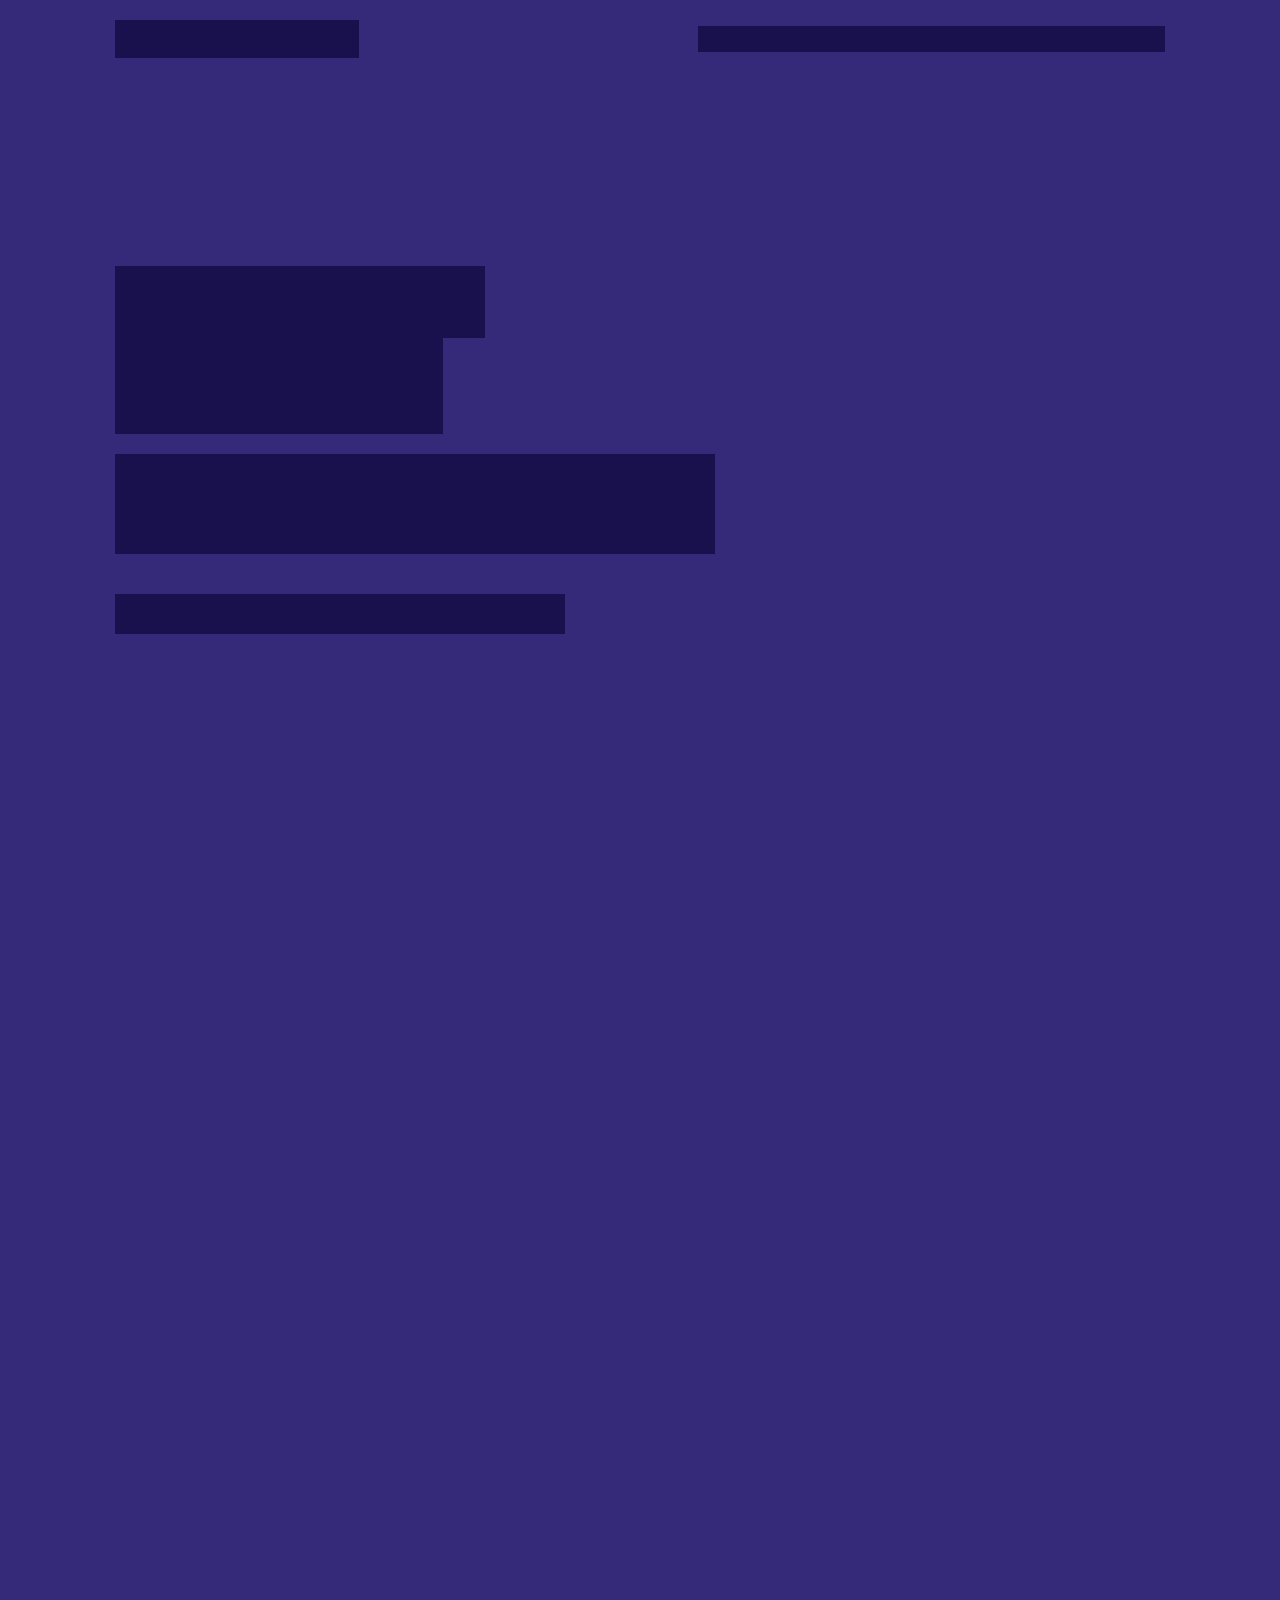
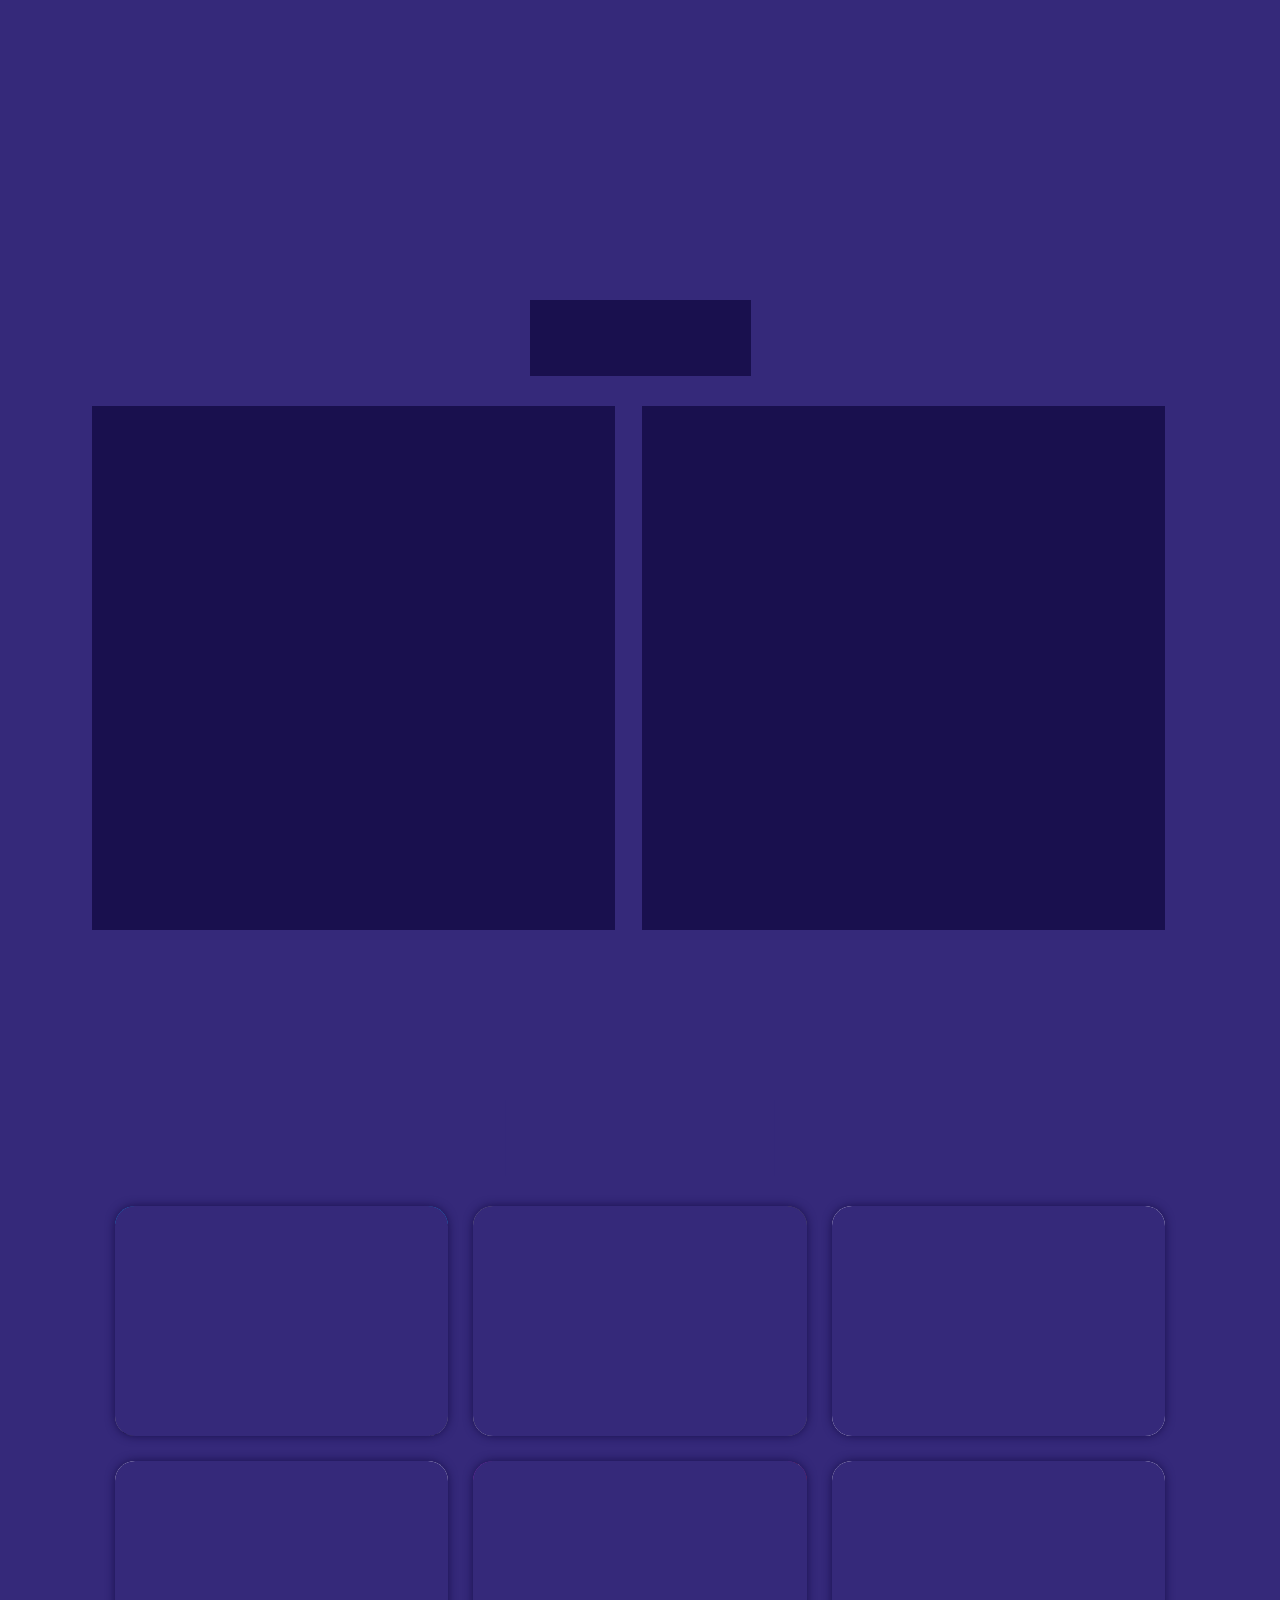
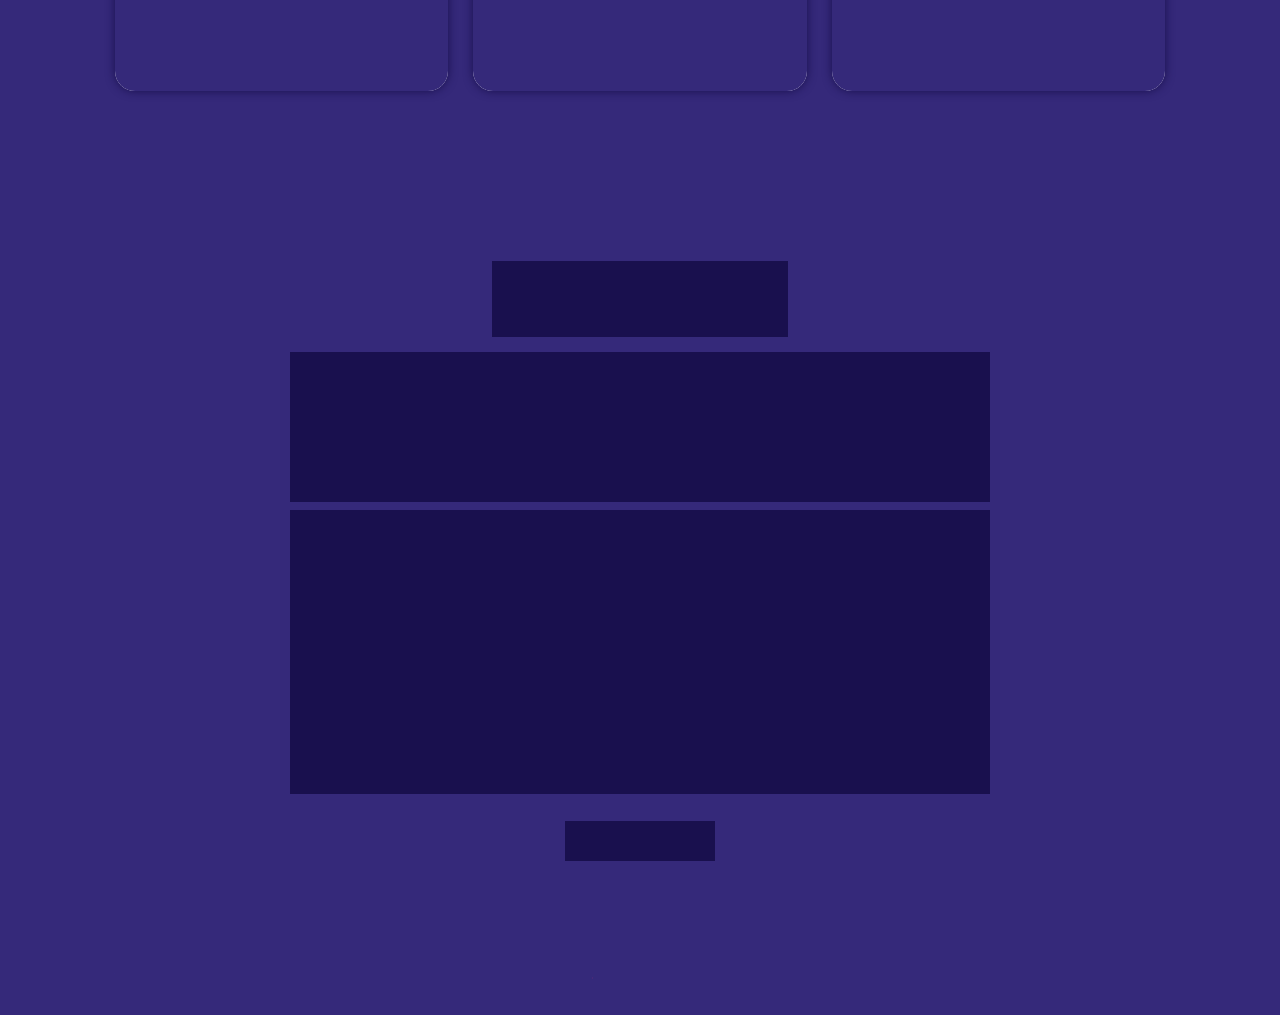
<file: Portfolio-SQA/index.html>
<!DOCTYPE html>
<html lang="en">
  <head>
    <meta charset="UTF-8" />
    <meta http-equiv="X-UA-Compatible" content="IE=edge" />
    <meta name="viewport" content="width=device-width, initial-scale=1.0" />

    <link rel="stylesheet" href="css/style.css" />

    <!-- box icons -->
    <link href="https://unpkg.com/boxicons@2.1.4/css/boxicons.min.css" rel="stylesheet" />
  </head>

  <body>
    <!-- header design -->
    <header class="header">
      <a href="../Portfolio-Krisna/index.html" class="logo">Krisna Aji Pangestu <span class="animate" style="--i: 1"></span></a>

      <div class="bx bx-menu" id="menu-icon"><span class="animate" style="--i: 2"></span></div>

      <nav class="navbar">
        <a href="#home" class="active">Home</a>
        <a href="#about">About</a>
        <a href="#skills">Skills</a>
        <a href="#project">Project</a>
        <a href="#contact">Contact</a>

        <span class="active-nav"></span>
        <span class="animate" style="--i: 2"></span>
      </nav>
    </header>

    <!-- home section desgin -->
    <section class="home show-animate" id="home">
      <div class="home-content">
        <h1>
          <span>Hi, I'm Krisna</span>
          <span class="animate" style="--i: 2"></span>
        </h1>
        <div class="text-animate">
          <h3>Software Quality Assurance (SQA)</h3>
          <span class="animate" style="--i: 3"></span>
        </div>
        <p>
          Information Technology studies fresh graduate at Universitas Darma Persada with GPA 3,32. <br />
          I am someone who has a high enthusiasm for learning, full of curiosity, a person with passion and integrity.
          <span class="animate" style="--i: 4"></span>
        </p>
        <div class="btn-box">
          <a href="assets/#.pdf" target="_blank" class="btn">DOWNLOAD CV</a>
          <!-- <a href="#" class="btn">Let's Talk</a> -->
          <span class="animate" style="--i: 5"></span>
        </div>
      </div>

      <div class="home-sci">
        <!-- <a href="#"><i class="bx bxl-linkedin"></i></a> -->
        <a href="https://instagram.com/a_nsirk" target="_blank" title="instagram"><i class="bx bxl-instagram"></i></a>
        <a href="https://github.com/Ansirk-G" target="_blank" title="github"><i class="bx bxl-github"></i></a>
        <a href="https://mail.google.com/mail/?view=cm&fs=1&to=krisnajipangestu99@gmail.com" target="_blank" title="gmail"><i class="bx bxl-gmail"></i></a>
        <span class="animate" style="--i: 6"></span>
      </div>
      <div class="home-imgHover"></div>
      <span class="animate home-img" style="--i: 7"></span>
    </section>

    <!-- About section design -->
    <section class="about" id="about">
      <h2 class="heading">About <span>Me</span><span class="animate scroll" style="--i: 1"></span></h2>

      <div class="about-img">
        <img src="images/about.jpg" alt="" />
        <span class="circle-spin"></span>
        <span class="animate scroll" style="--i: 2"></span>
      </div>
      <div class="about-content">
        <!-- <h3>Web Programmer!<span class="animate scroll" style="--i: 3"></span></h3> -->
        <p>
          I am interested in web development, IoT (Internet of Things), and eager to learn about Quality Assurance (QA). <br />
          I have experience in HTML, CSS, PHP, MYSQL, VB.NET, and IoT (Arduino). <br />
          I also have soft skills which include Leadership, Teamwork, Time Management, Communication, Problem Solving, and Computational Thinking.
          <span class="animate scroll" style="--i: 3"></span>
        </p>

        <!-- <div class="btn-box btns">
          <a href="#" class="btn">Read More</a>
          <span class="animate scroll" style="--i: 5"></span>
        </div> -->
      </div>
    </section>

    <!-- skills section design -->
    <section class="skills" id="skills">
      <h2 class="heading">My <span>Skills</span><span class="animate scroll" style="--i: 1"></span></h2>

      <div class="skills-row">
        <div class="skills-column">
          <!-- <h3 class="title">skill1</h3> -->

          <div class="skills-box">
            <div class="skills-content">
              <div class="content">
                <h3>HTML</h3>
                <p>
                  Understanding of HTML including basic tags, elements, attributes, and basic structure.

                  <!-- HTML stands for Hyper Text Markup Language. <br />
                  HTML is the standard markup language for creating Web pages. <br />
                  HTML describes the structure of a Web page. <br />
                  HTML consists of a series of elements. <br />
                  HTML elements tell the browser how to display the content. -->
                </p>
              </div>
            </div>

            <div class="skills-content">
              <div class="content">
                <h3>CSS</h3>
                <p>
                  Understanding of CSS including selectors, properties, values, and CSS placement within HTML.
                  <!-- CSS stands for Cascading Style Sheets <br />
                  CSS describes how HTML elements are to be displayed on screen, paper, or in other media <br />
                  CSS saves a lot of work. It can control the layout of multiple web pages all at once External stylesheets are stored in CSS files -->
                </p>
              </div>
            </div>

            <div class="skills-content">
              <div class="content">
                <h3>JAVASCRIPT</h3>
                <p>Understanding of Javascript including data types, variables, operators, loops, branching, functions and DOM manipulation.</p>
              </div>
            </div>

            <div class="skills-content">
              <div class="content">
                <h3>PHP</h3>
                <p>Understanding of PHP including data types, variables, operators, loops, branching and functions.</p>
              </div>
            </div>
            <span class="animate scroll" style="--i: 2"></span>
          </div>
        </div>

        <div class="skills-column">
          <!-- <h3 class="title">skill2</h3> -->

          <div class="skills-box">
            <div class="skills-content">
              <div class="content">
                <h3>MYSQL</h3>
                <p>Understanding of MySQL including basic structure and SQL queries. such as Create, Read, Upload, and Delete (CRUD).</p>
              </div>
            </div>

            <div class="skills-content">
              <div class="content">
                <h3>BOOTSTRAP</h3>
                <p>Understanding of Bootstrap which includes system grids, component placement in HTML and responsive web design.</p>
              </div>
            </div>

            <div class="skills-content">
              <div class="content">
                <h3>VB.NET</h3>
                <p>Understanding of VB.NET including control structures, variables, elements, and arrays.</p>
              </div>
            </div>
            <div class="skills-content">
              <div class="content">
                <h3>ARDUINO</h3>
                <p>Understanding of IoT, especially Arduino, which includes libraries, programming languages, components and assembly.</p>
              </div>
            </div>
            <span class="animate scroll" style="--i: 3"></span>
          </div>
        </div>
      </div>
    </section>

    <!-- project section design -->
    <section class="project" id="project">
      <h2 class="heading">My <span>Project</span><span class="animate scroll" style="--i: 1"></span></h2>

      <div class="project-container">
        <span class="animate scroll" style="--i: 2"></span>
        <div class="project-box">
          <img src="images/ANS.JPG" alt="ANS" />
          <span class="animate scroll" style="--i: 3"></span>
          <div class="project-layer">
            <h4>ANS SERVICE KOMPUTER</h4>
            <p>
              Website Point Of Sales (POS) at computer shop ans service <br />
              with multi-level access.
            </p>
            <a href="project/ans-komputer.html"><i class="bx bx-link-external"></i></a>
          </div>
        </div>

        <div class="project-box">
          <img src="images/wall.jpg" alt="Robot Pemadam Api1" />
          <span class="animate scroll" style="--i: 4"></span>
          <div class="project-layer">
            <h4>Robot Pemadam Api Arduino</h4>
            <p>Fire Extinguisher Robot Prototype dual mode: auto and bluetooth controller with Arduino Uno</p>
            <a href="project/robot.html"><i class="bx bx-link-external"></i></a>
          </div>
        </div>

        <div class="project-box">
          <img src="images/rental-film.JPG" alt="Rental Film" />
          <span class="animate scroll" style="--i: 5"></span>
          <div class="project-layer">
            <h4>Rental Film (Laravel)</h4>
            <p>Simple DVD lending website with the Laravel framework</p>
            <a href="project/rental-film.html"><i class="bx bx-link-external"></i></a>
          </div>
        </div>

        <div class="project-box">
          <img src="images/sistem-kasir.JPG" alt="Sistem Kasir" />
          <span class="animate scroll" style="--i: 6"></span>
          <div class="project-layer">
            <h4>Sistem Kasir (VB.NET)</h4>
            <p>Cashier system application using VB.NET and MySQL</p>
            <a href="project/sistem-kasir.html"><i class="bx bx-link-external"></i></a>
          </div>
        </div>

        <div class="project-box">
          <img src="images/skyrim-landscape.JPG" alt="Skyrim Fanspage" />
          <span class="animate scroll" style="--i: 7"></span>
          <div class="project-layer">
            <h4>Skyrim Fandom Andoid Apps Prototype</h4>
            <p>Android application prototype about game fandom using flutlab.io</p>
            <a href="project/skyrim-fp.html"><i class="bx bx-link-external"></i></a>
          </div>
        </div>

        <div class="project-box">
          <img src="images/input-nilai.JPG" alt="input nilai" />
          <span class="animate scroll" style="--i: 8"></span>
          <div class="project-layer">
            <h4>Input Nilai (VB.NET)</h4>
            <p>Application for inputting student grades with vb.net</p>
            <a href="project/input-nilai.html"><i class="bx bx-link-external"></i></a>
          </div>
        </div>
      </div>
    </section>

    <!-- NOTE -->
    <!-- <section class="portfolio" id="portfolio">
      <h2 class="heading">My <span>Project</span><span class="animate scroll" style="--i: 1"></span></h2>

      <div class="portfolio-container">
        <div class="portfolio-box">
          <img src="images/ANS.JPG" alt="ANS" />
          <div class="portfolio-layer">
            <h4>ANS SERVICE KOMPUTER</h4>
            <p>
              Website Point Of Sales (POS) at computer shop ans service <br />
              with multi-level access.
            </p>
            <a href="project/ans-komputer.html"><i class="bx bx-link-external"></i></a>
          </div>
        </div>

        <div class="portfolio-box">
          <img src="images/wall.jpg" alt="Robot Pemadam Api1" />
          <div class="portfolio-layer">
            <h4>Robot Pemadam Api Arduino</h4>
            <p>Fire Extinguisher Robot Prototype dual mode: auto and bluetooth controller with Arduino Uno</p>
            <a href="project/robot.html"><i class="bx bx-link-external"></i></a>
          </div>
        </div>

        <div class="portfolio-box">
          <img src="images/rental-film.JPG" alt="Rental Film" />
          <div class="portfolio-layer">
            <h4>Rental Film (Laravel)</h4>
            <p>Simple DVD lending website with the Laravel framework</p>
            <a href="project/rental-film.html"><i class="bx bx-link-external"></i></a>
          </div>
        </div>

        <div class="portfolio-box">
          <img src="images/sistem-kasir.JPG" alt="Sistem Kasir" />
          <div class="portfolio-layer">
            <h4>Sistem Kasir (VB.NET)</h4>
            <p>Cashier system application using VB.NET and MySQL</p>
            <a href="project/sistem-kasir.html"><i class="bx bx-link-external"></i></a>
          </div>
        </div>

        <div class="portfolio-box">
          <img src="images/skyrim-landscape.JPG" alt="Skyrim Fanspage" />
          <div class="portfolio-layer">
            <h4>Skyrim Fandom Andoid Apps Prototype</h4>
            <p>Android application prototype about game fandom using flutlab.io</p>
            <a href="project/skyrim-fp.html"><i class="bx bx-link-external"></i></a>
          </div>
        </div>

        <div class="portfolio-box">
          <img src="images/input-nilai.JPG" alt="input nilai" />
          <div class="portfolio-layer">
            <h4>Input Nilai (VB.NET)</h4>
            <p>Application for inputting student grades with vb.net</p>
            <a href="project/input-nilai.html"><i class="bx bx-link-external"></i></a>
          </div>
        </div>
      </div>
    </section> -->

    <!-- contact section design -->
    <section class="contact" id="contact">
      <h2 class="heading">Contact <span>Me</span><span class="animate scroll" style="--i: 1"></span></h2>

      <form id="contactForm">
        <div class="input-box">
          <div class="input-field">
            <input type="text" id="name" placeholder="Full Name" required />
            <span class="focus"></span>
          </div>
          <div class="input-field">
            <input type="text" id="email" placeholder="Email Address" required />
            <span class="focus"></span>
          </div>
          <span class="animate scroll" style="--i: 2"></span>
        </div>

        <div class="input-box">
          <div class="input-field">
            <input type="number" id="phone" placeholder="Phone Number" required />
            <span class="focus"></span>
          </div>
          <div class="input-field">
            <input type="text" id="subject" placeholder="Email Subject" required />
            <span class="focus"></span>
          </div>
          <span class="animate scroll" style="--i: 3"></span>
        </div>

        <div class="textarea-field">
          <textarea name="" id="message" cols="30" rows="10" placeholder="Your Message"></textarea>
          <span class="focus"></span>
          <span class="animate scroll" style="--i: 4"></span>
        </div>

        <div class="btn-box btns">
          <!-- <input type="submit" value="Submit" class="submit-button" style="font-size: 1.6rem;"> -->
          <button type="submit" class="btn" style="font-size: 1.6rem">SUBMIT</button>
          <span class="animate scroll" style="--i: 5"></span>
        </div>
      </form>
    </section>

    <!-- footer design -->
    <footer class="footer">
      <div class="footer-text">
        <p>Copyright &copy; 2023 by Krisna Aji Pangestu | All Rights Reserved.</p>

        <span class="animate scroll" style="--i: 1"></span>
      </div>

      <div class="footer-iconTop">
        <a href="#"><i class="bx bx-up-arrow-alt"></i></a>

        <span class="animate scroll" style="--i: 3"></span>
      </div>
    </footer>

    <script src="js/script.js"></script>
  </body>
</html>
</file>
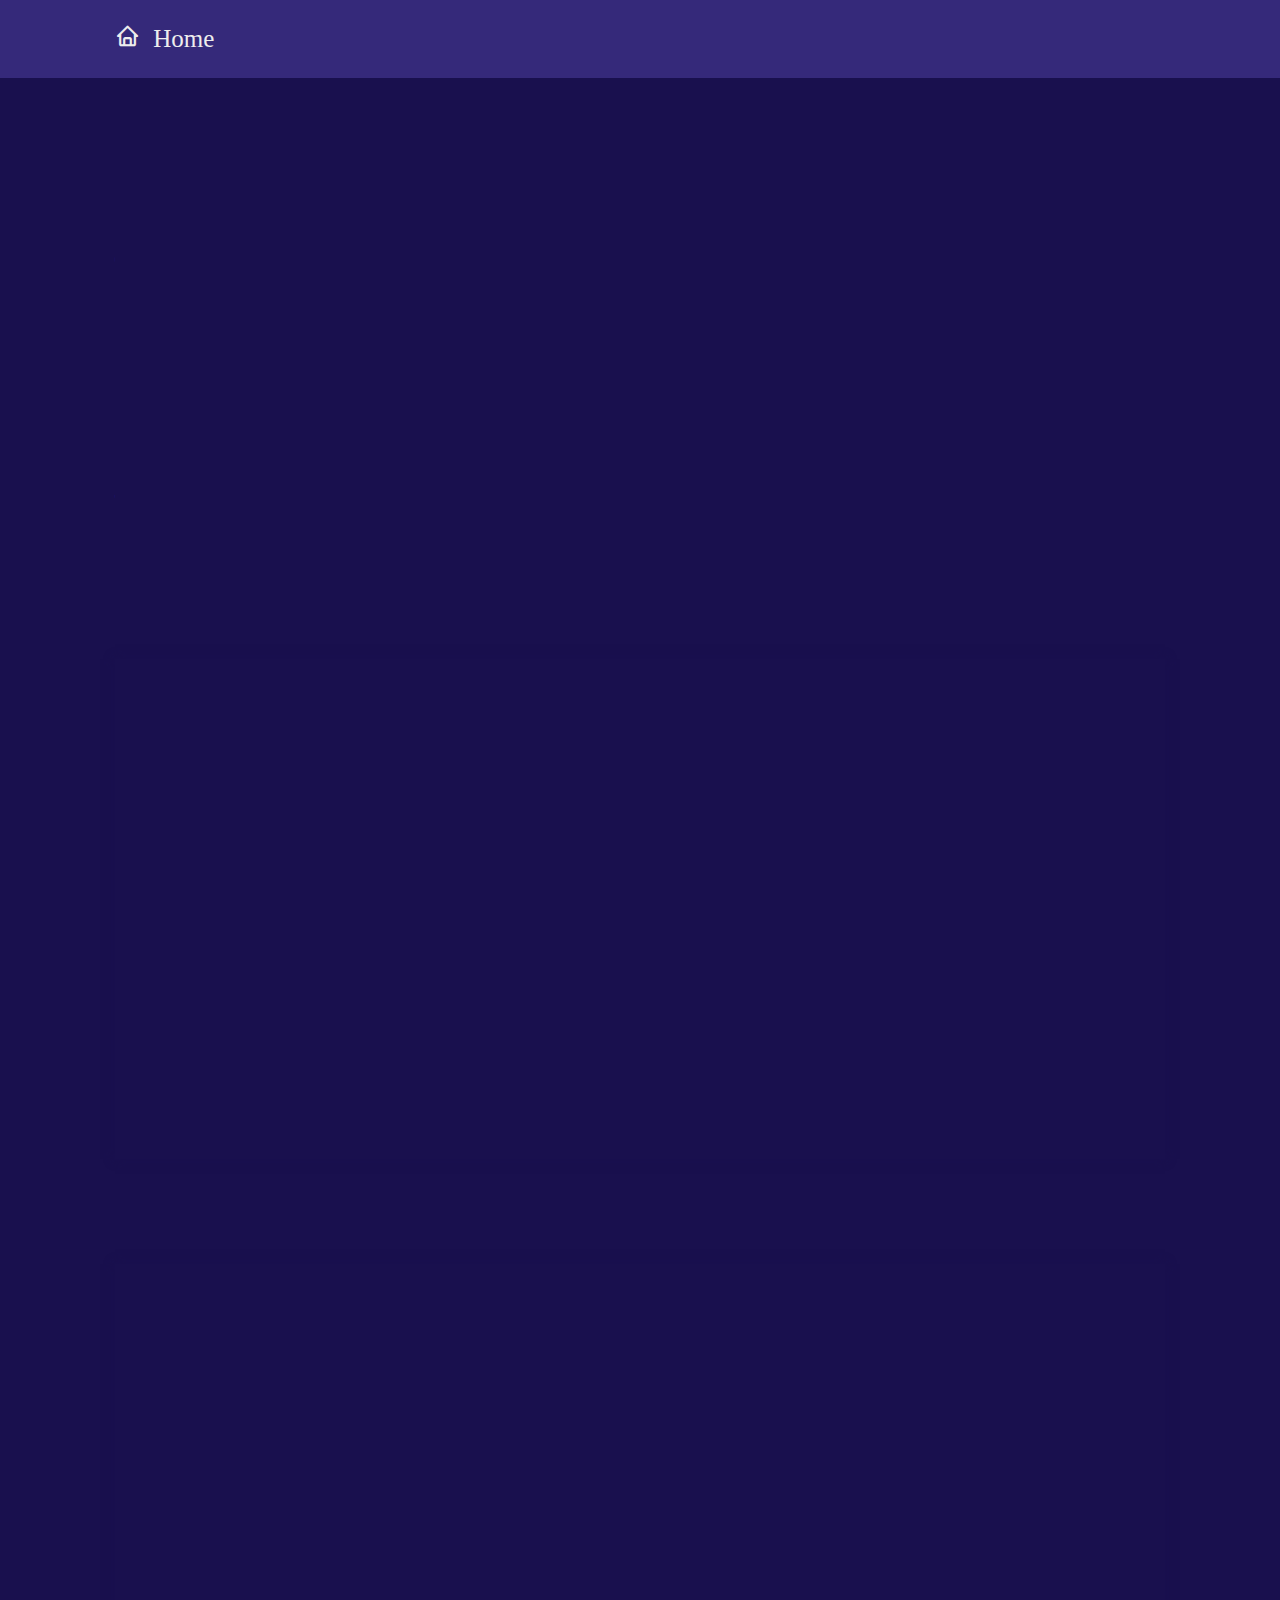
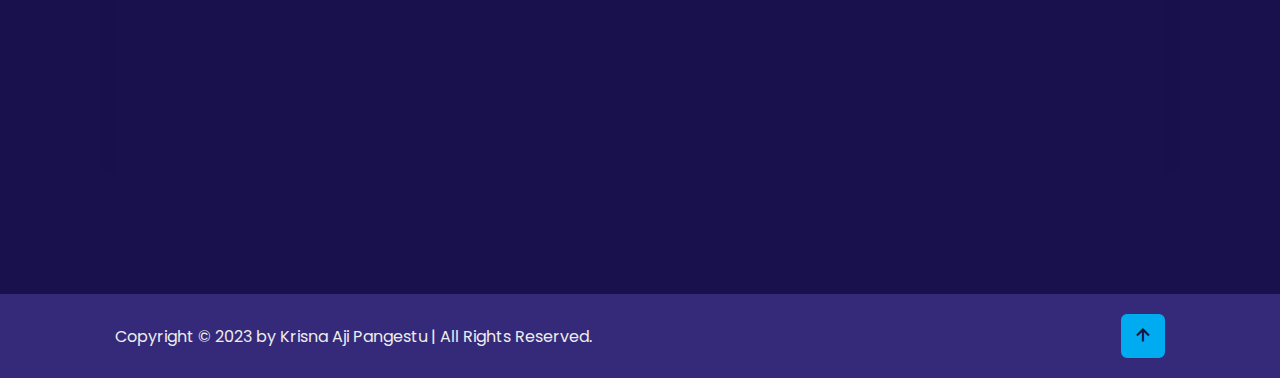
<file: Portfolio-SQA/project/input-nilai.html>
<!DOCTYPE html>
<html lang="en">
  <head>
    <meta charset="UTF-8" />
    <meta http-equiv="X-UA-Compatible" content="IE=edge" />
    <meta name="viewport" content="width=device-width, initial-scale=1.0" />

    <link rel="stylesheet" href="../css/style2.css" />

    <!-- box icons -->
    <link href="https://unpkg.com/boxicons@2.1.4/css/boxicons.min.css" rel="stylesheet" />
  </head>

  <body>
    <!-- header design -->
    <header class="header">
      <a href="../index.html" class="logo"><i class="bx bx-home"> Home</i></span></a>
    </header>

    <!-- home section desgin -->
    <section class="home show-animate" id="home">
      <div class="home-content">
        <h1><span>VB.NET</span><span class="animate" style="--i: 2"></span></h1>
        <div class="text-animate">
          <h3>Simple Program For Inputting Student Grades</h3>
          <span class="animate" style="--i: 3"></span>
        </div>
        <p>
          Is a simple project program about inputting student grades. With several data inputs such as name, registration number, lecturer, and courses.
          There are 4 types of input for grades, including: attendance, assignments, midterms, and exams. where later the four grades will be calculated and the student's final grade will come out, and the lecturer can input the student's grade into the grade list.
          <span class="animate" style="--i: 4"></span>
        </p>
        <p>
          <b><u>The following is the display in the value input program:</u></b>
          <span class="animate" style="--i: 5"></span>
        </p>

        <div class="home-container">
          <p><i>-Initial Display Of The Program</i><span class="animate" style="--i: 6"></span></p>
          <div class="home-box">
            <img src="../images/input-nilai.JPG" alt="input-nilai" />
            <span class="animate" style="--i: 7"></span>
          </div>

          <p><i>-Program Display After Input</i><span class="animate" style="--i: 8"></span></p>
          <div class="home-box">
            <img src="../images/input-nilai-ss.JPG" alt="input-nilai-ss" />
            <span class="animate" style="--i: 9"></span>
          </div>
        </div>

        <div class="btn-box">
          <a href="assets/#.pdf" target="_blank" class="btn">Link Project</a>
          <!-- <a href="#" class="btn">Let's Talk</a> -->
          <span class="animate" style="--i: 10"></span>
        </div>
      </div>
    </section>

    <!-- footer design -->
    <footer class="footer">
      <div class="footer-text">
        <p>Copyright &copy; 2023 by Krisna Aji Pangestu | All Rights Reserved.</p>
      </div>

      <div class="footer-iconTop">
        <a href="#"><i class="bx bx-up-arrow-alt"></i></a>
      </div>
    </footer>

    <script src="../js/script.js"></script>
  </body>
</html>
</file>
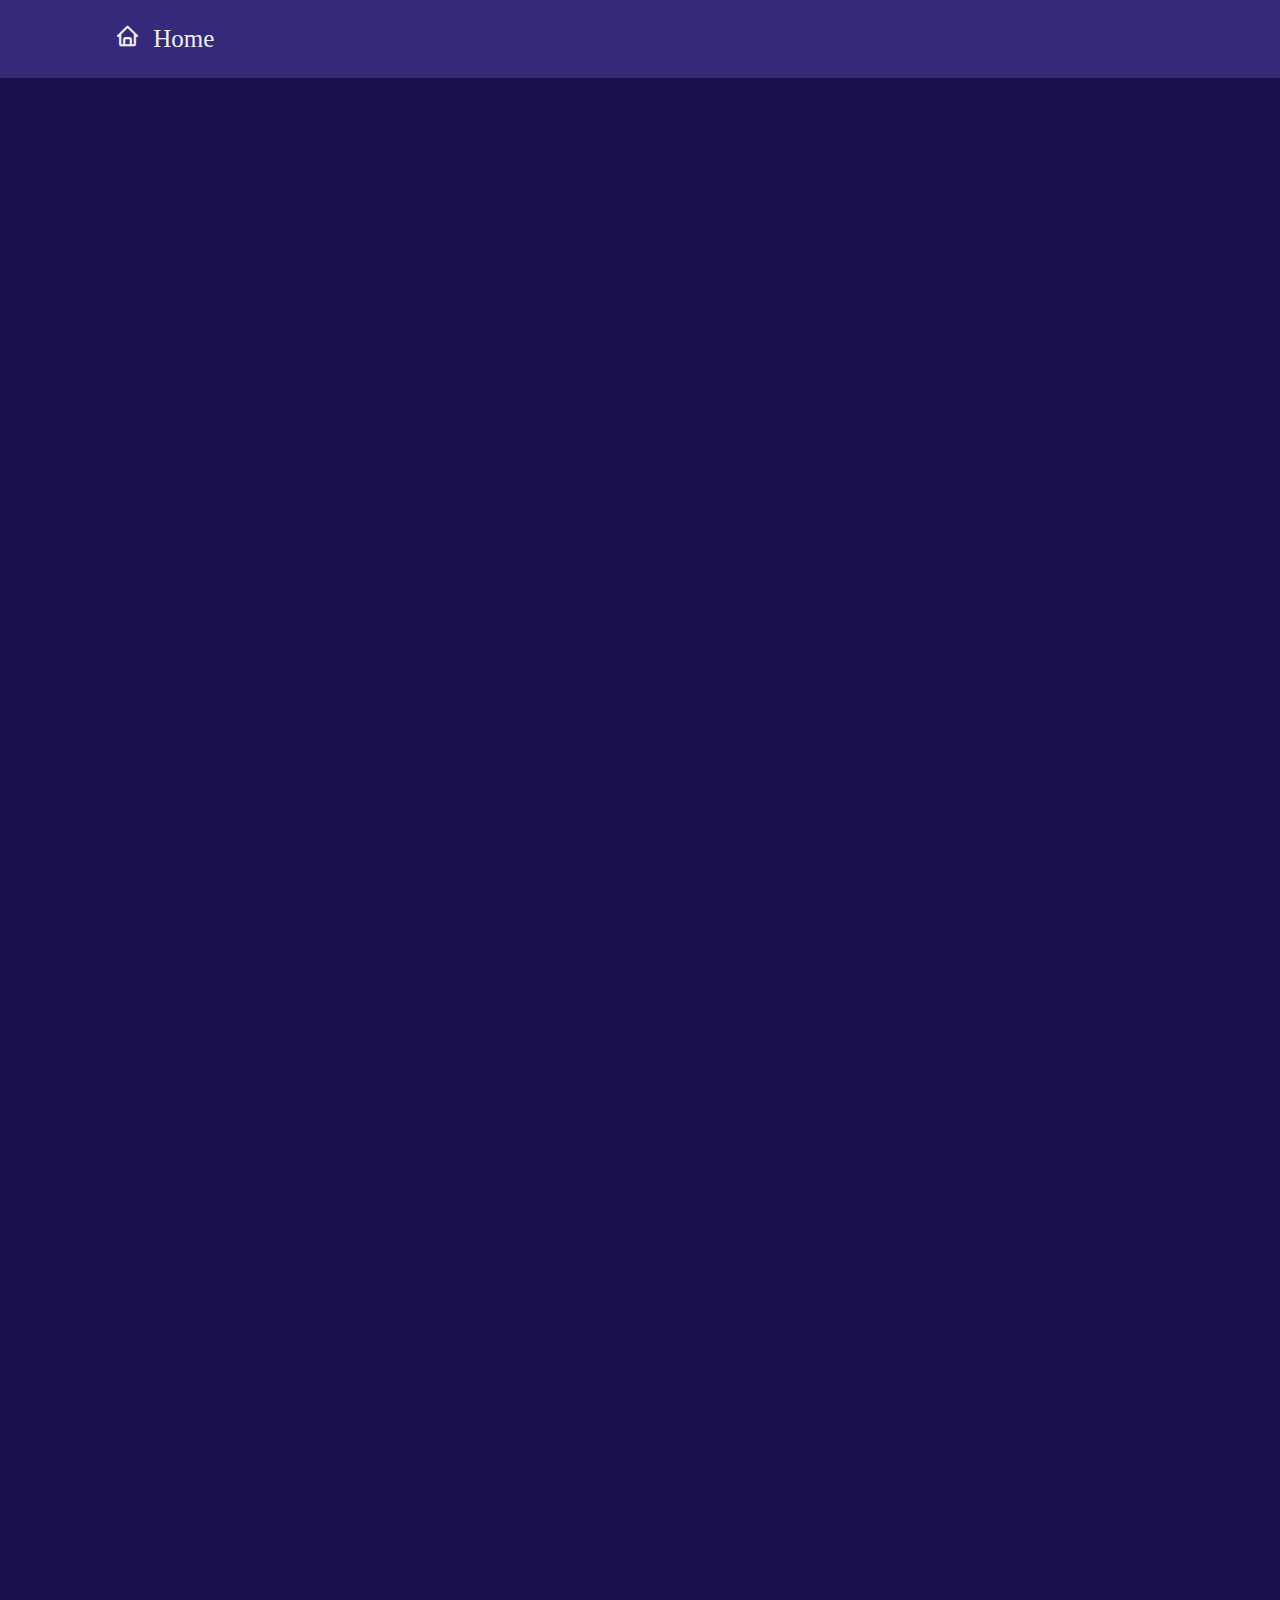
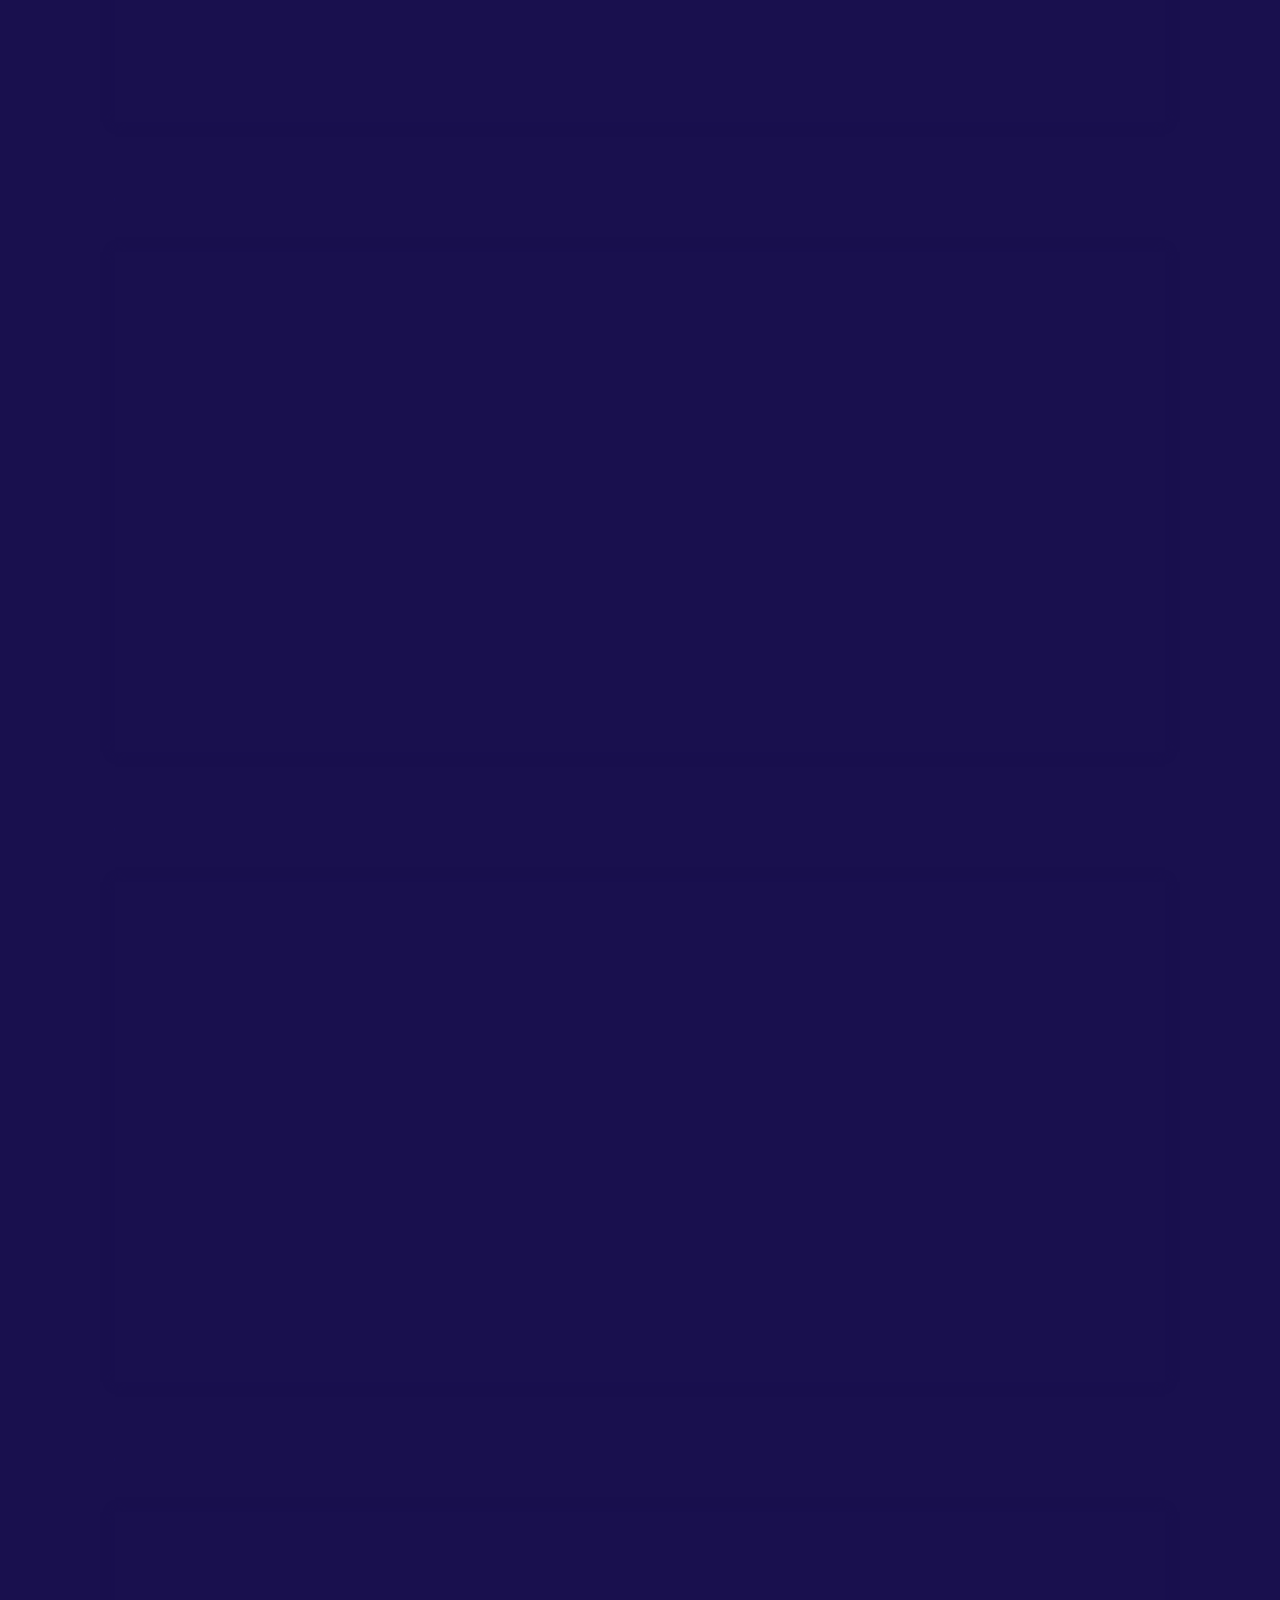
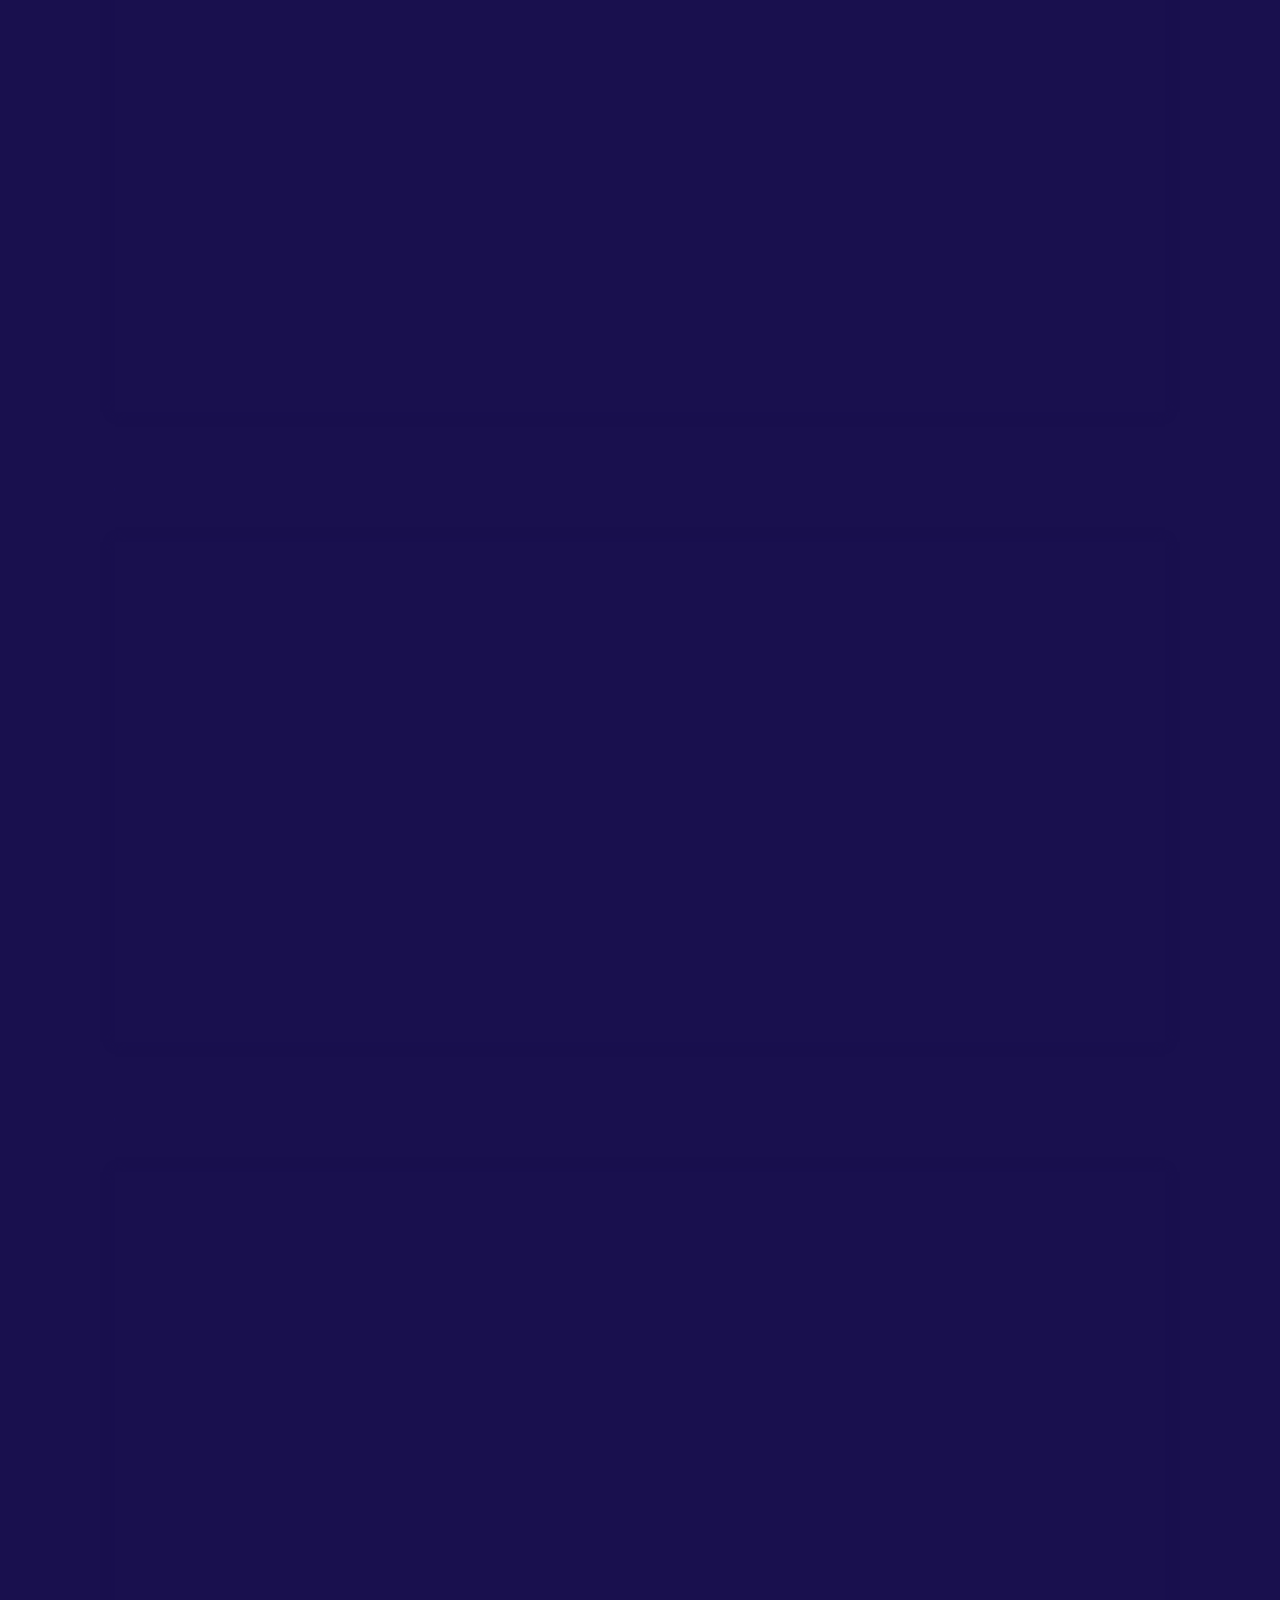
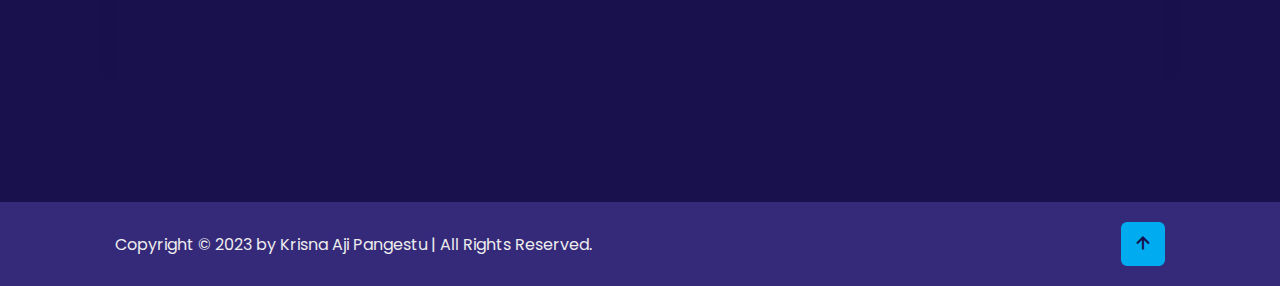
<file: Portfolio-SQA/project/sistem-kasir.html>
<!DOCTYPE html>
<html lang="en">
  <head>
    <meta charset="UTF-8" />
    <meta http-equiv="X-UA-Compatible" content="IE=edge" />
    <meta name="viewport" content="width=device-width, initial-scale=1.0" />

    <link rel="stylesheet" href="../css/style2.css" />

    <!-- box icons -->
    <link href="https://unpkg.com/boxicons@2.1.4/css/boxicons.min.css" rel="stylesheet" />
  </head>

  <body>
    <!-- header design -->
    <header class="header">
      <a href="../index.html" class="logo"><i class="bx bx-home"> Home</i></span></a>
    </header>

    <!-- home section desgin -->
    <section class="home show-animate" id="home">
      <div class="home-content">
        <h1><span>VB.NET</span><span class="animate" style="--i: 2"></span></h1>
        <div class="text-animate">
          <h3>Simple Cashier System Program With MySQL</h3>
          <span class="animate" style="--i: 3"></span>
        </div>
        <p>
          A cashier system program using a MySQL database and login access. Where there are 4 menus that users can choose from, Penjualan, Transaksi, Barang and Pelanggan.
          <span class="animate" style="--i: 4"></span>
        </p>
        <p>
          <b><u>The following displays the cashier system program:</u></b>
          <span class="animate" style="--i: 5"></span>
        </p>

        <div class="home-container">
          <p>
            <i>-Login Page</i> <br>
            Consists of 2 input usernames and passwords, as well as 1 login button and 1 shutdown button.
            <span class="animate" style="--i: 6"></span>
          </p>
          <div class="home-box">
            <img src="../images/login-kasir.JPG" alt="login-kasir" />
            <span class="animate" style="--i: 7"></span>
          </div>

          <p>
            <i>-Menu Page</i> <br>
            Consists of 1 back button and 4 menus that can be selected, Penjualan, Transaksi, Barang, and Pelanggan.
            <span class="animate" style="--i: 6"></span>
          </p>
          <div class="home-box">
            <img src="../images/menu-kasir.JPG" alt="menu-kasir" />
            <span class="animate" style="--i: 7"></span>
          </div>

          <p>
            <i>-Penjualan Page</i> <br>
            Consists of 1 form that displays sales history, 1 search bar, and 1 back button.
            <span class="animate" style="--i: 6"></span>
          </p>
          <div class="home-box">
            <img src="../images/histori-kasir.JPG" alt="histori-kasir" />
            <span class="animate" style="--i: 7"></span>
          </div>

          <p>
            <i>-Transaksi Page</i> <br>
            Consists of 1 purchase form, 1 search bar, 1 calendar, 5 inputs, 7 transaction buttons, and 1 back button.
            <span class="animate" style="--i: 6"></span>
          </p>
          <div class="home-box">
            <img src="../images/transaksi-kasir.JPG" alt="transaksi-kasir" />
            <span class="animate" style="--i: 7"></span>
          </div>

          <p>
            <i>-Struk Page</i> <br>
            Consists of 1 purchase form, 1 calendar, 1 purchase total box, and 1 button.
            <span class="animate" style="--i: 6"></span>
          </p>
          <div class="home-box">
            <img src="../images/struk-kasir.JPG" alt="struk-kasir" />
            <span class="animate" style="--i: 7"></span>
          </div>

          <p>
            <i>-Barang Page</i> <br>
            Consists of 1 item form, 6 inputs, 1 search bar, 1 back button, 1 refresh button, and 3 save, update and delete data buttons.
            <span class="animate" style="--i: 6"></span>
          </p>
          <div class="home-box">
            <img src="../images/barang-kasir.JPG" alt="barang-kasir" />
            <span class="animate" style="--i: 7"></span>
          </div>

          <p>
            <i>-Pelanggan Page</i> <br>
            Consists of 1 item form, 4 inputs, 1 search bar, 1 back button, 1 refresh button, and 3 save, update and delete data buttons.
            <span class="animate" style="--i: 6"></span>
          </p>
          <div class="home-box">
            <img src="../images/pelanggan-kasir.JPG" alt="pelanggan-kasir" />
            <span class="animate" style="--i: 7"></span>
          </div>
        </div>

        <div class="btn-box">
          <a href="assets/#.pdf" target="_blank" class="btn">Link Project</a>
          <!-- <a href="#" class="btn">Let's Talk</a> -->
          <span class="animate" style="--i: 10"></span>
        </div>
      </div>
    </section>

    <!-- footer design -->
    <footer class="footer">
      <div class="footer-text">
        <p>Copyright &copy; 2023 by Krisna Aji Pangestu | All Rights Reserved.</p>
      </div>

      <div class="footer-iconTop">
        <a href="#"><i class="bx bx-up-arrow-alt"></i></a>
      </div>
    </footer>

    <script src="../js/script.js"></script>
  </body>
</html>
</file>
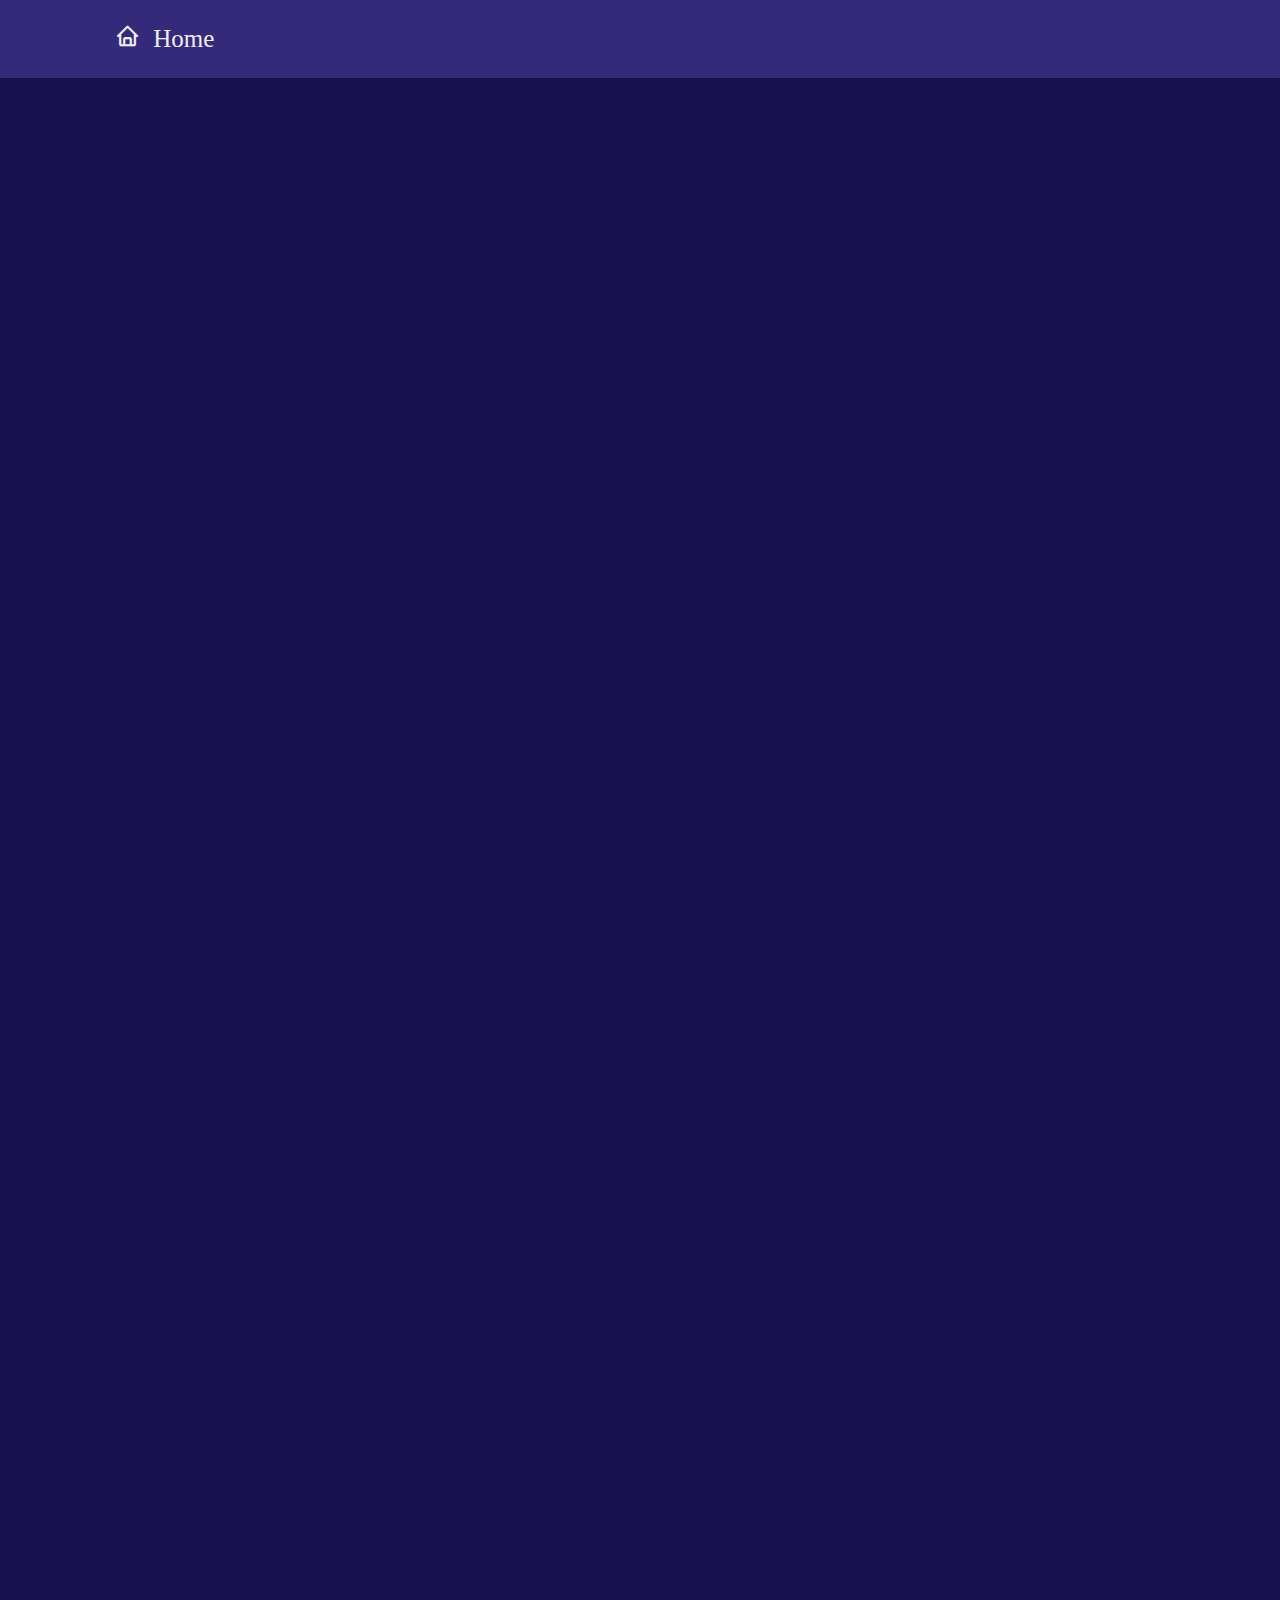
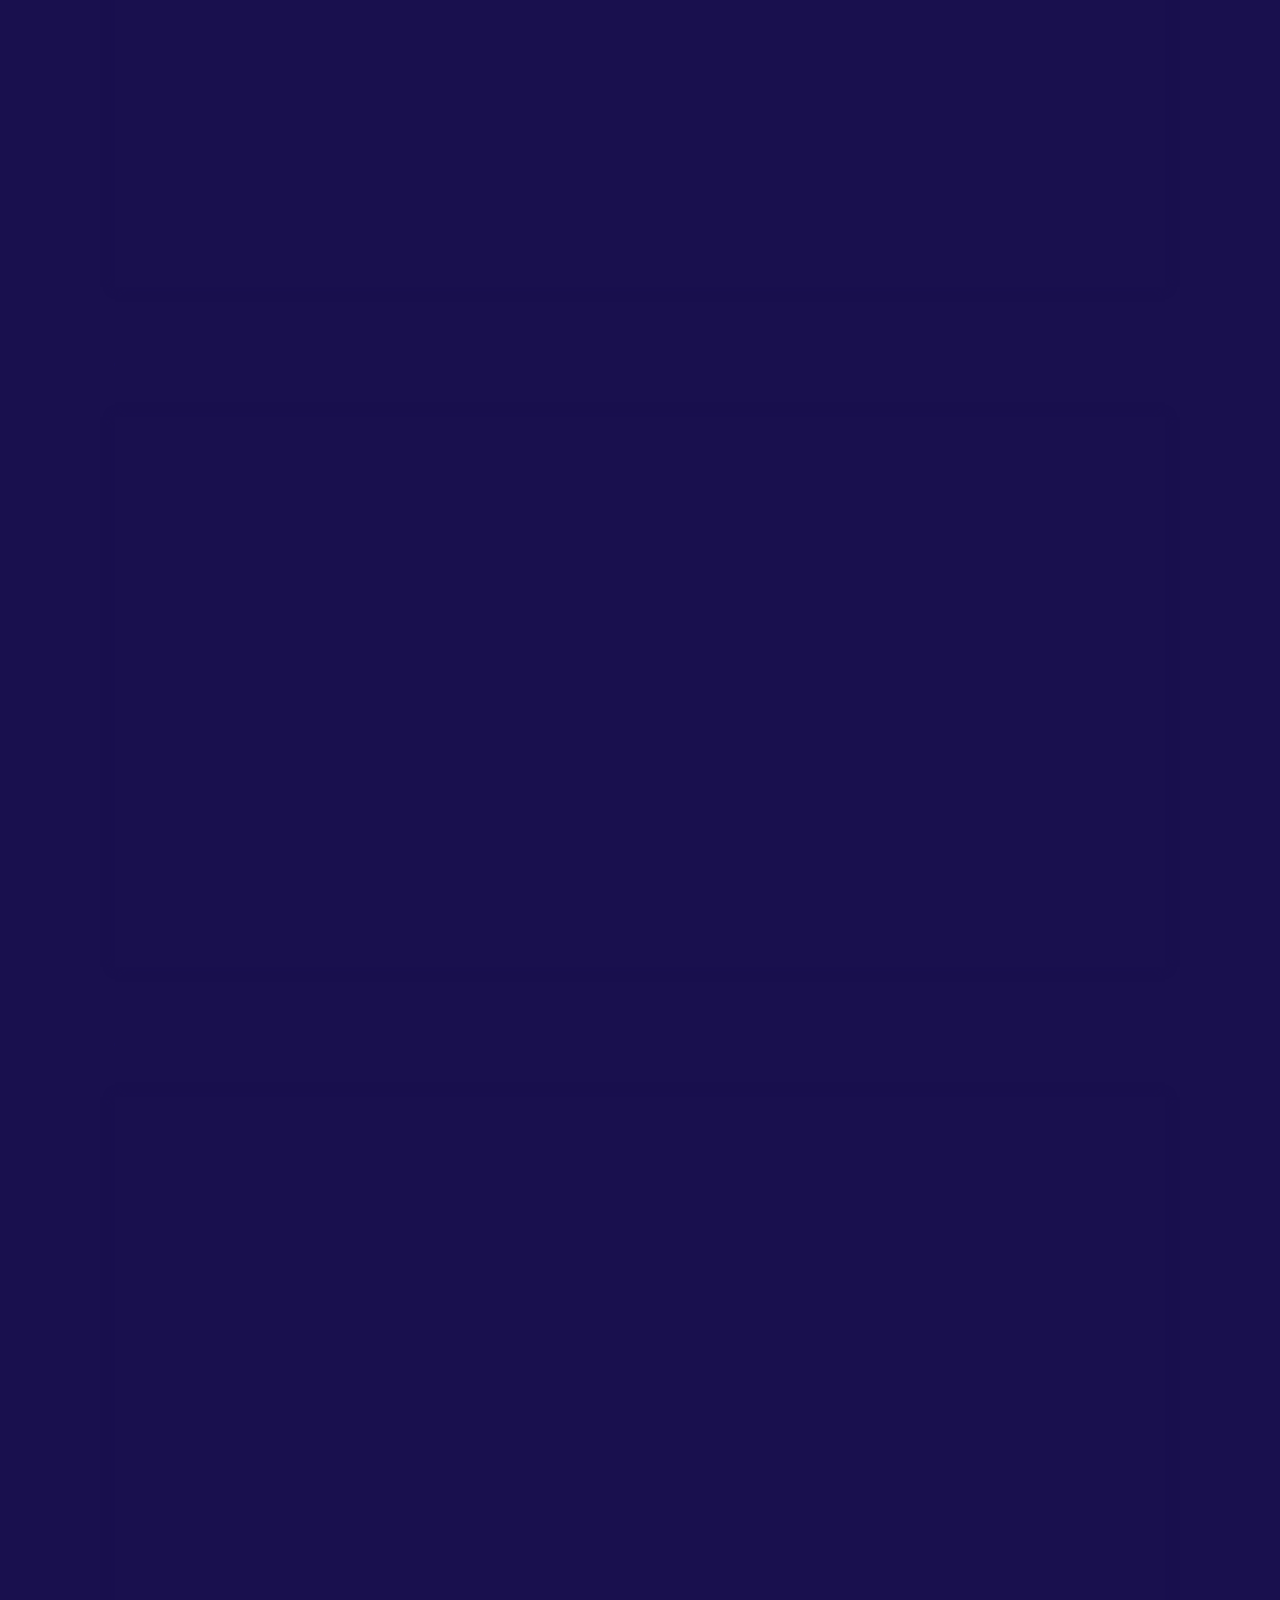
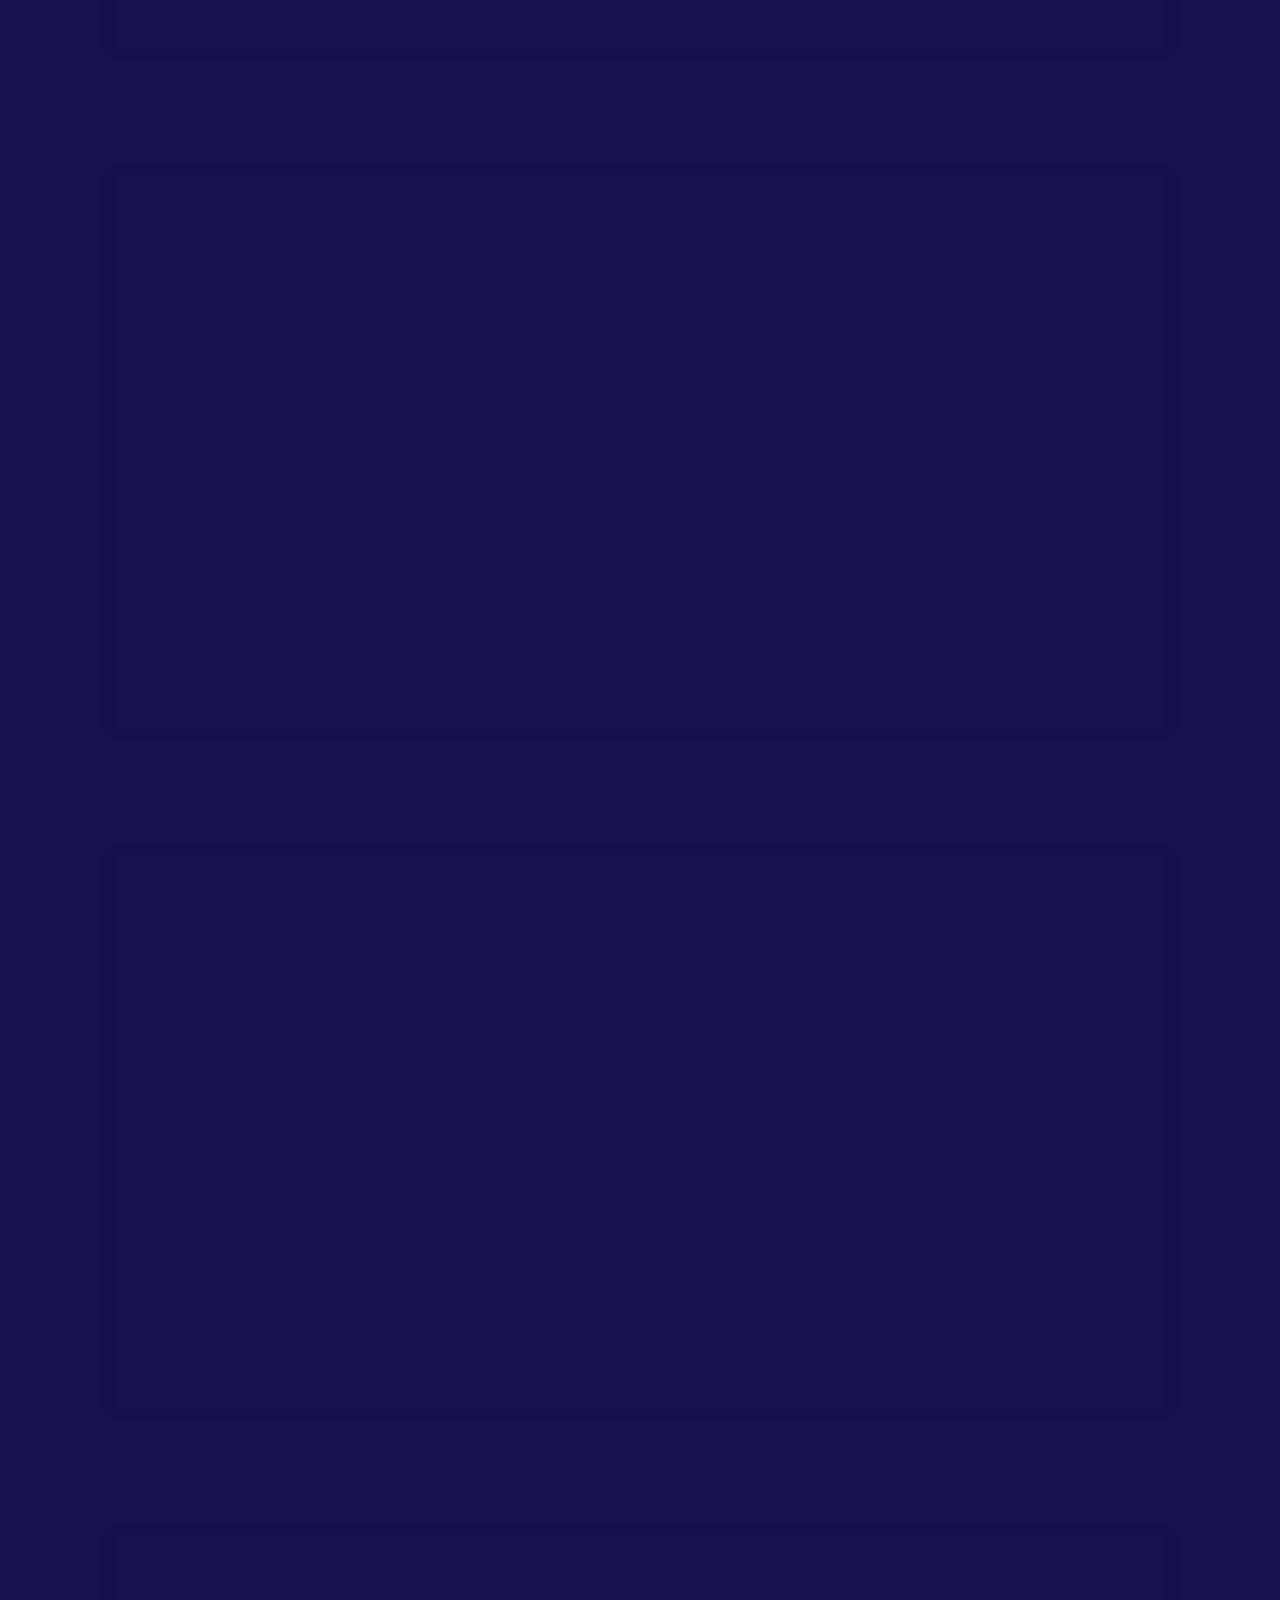
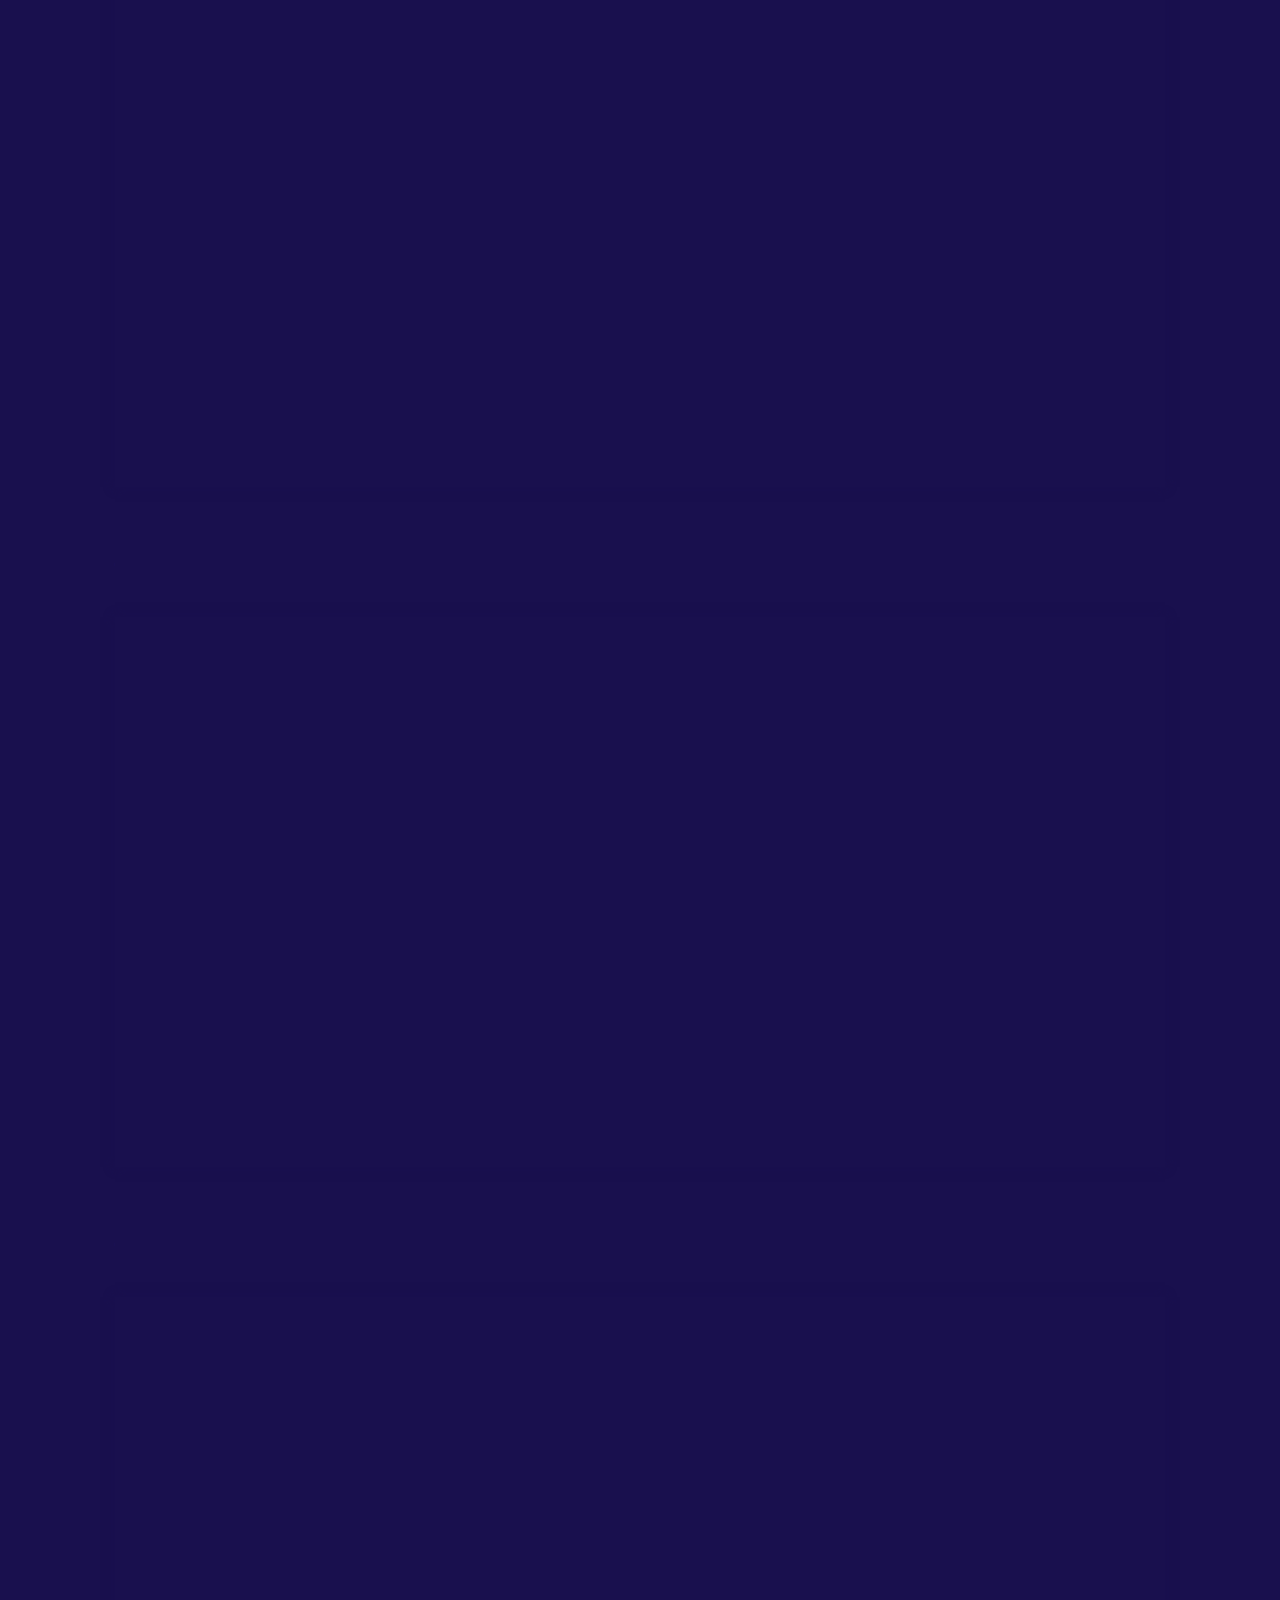
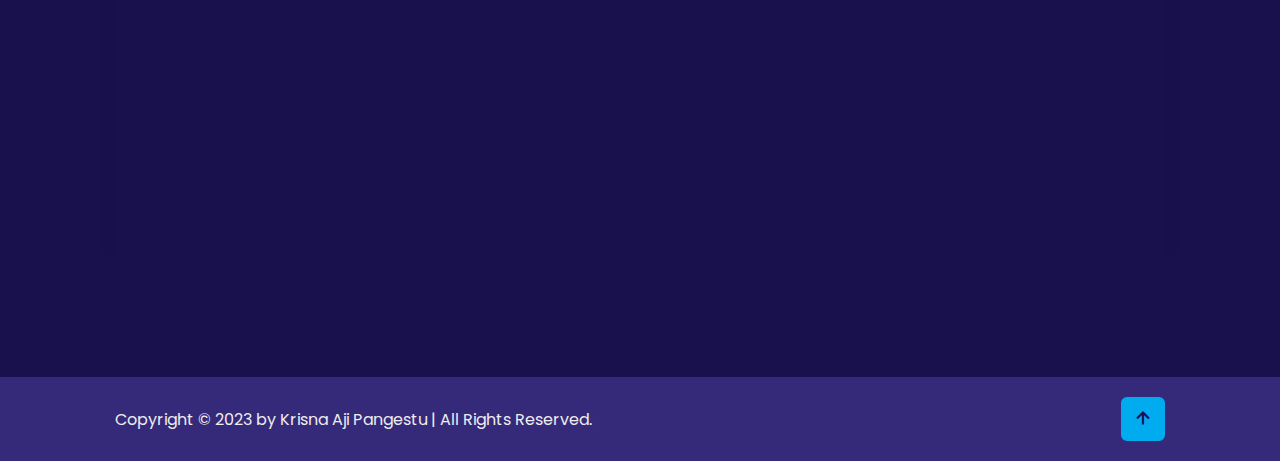
<file: Portfolio-SQA/project/skyrim-fp.html>
<!DOCTYPE html>
<html lang="en">
  <head>
    <meta charset="UTF-8" />
    <meta http-equiv="X-UA-Compatible" content="IE=edge" />
    <meta name="viewport" content="width=device-width, initial-scale=1.0" />

    <link rel="stylesheet" href="../css/style2.css" />

    <!-- box icons -->
    <link href="https://unpkg.com/boxicons@2.1.4/css/boxicons.min.css" rel="stylesheet" />
  </head>

  <body>
    <!-- header design -->
    <header class="header">
      <a href="../index.html" class="logo"><i class="bx bx-home"> Home</i></span></a>
    </header>

    <!-- home section desgin -->
    <section class="home show-animate" id="home">
      <div class="home-content">
        <h1><span>DART</span><span class="animate" style="--i: 2"></span></h1>
        <div class="text-animate">
          <h3>Android Application Prototype About Game Fandom Using Flutlab.io</h3>
          <span class="animate" style="--i: 3"></span>
        </div>
        <p>
          A simple Android program using the Dart programming language and created via Flutlab.io. This application is a Skyrim game fandom application which contains brief information about what Skyrim is, its cities, and the best armor in the game.
          <span class="animate" style="--i: 4"></span>
        </p>
        <p>
          <b><u>Here's what the Skyrim fandom application looks like:</u></b>
          <span class="animate" style="--i: 5"></span>
        </p>

        <div class="home-container">
          <p>
            <i>-Login Page</i> <br>
            Consists of 2 input usernames and passwords, as well as 1 login button.
            <span class="animate" style="--i: 6"></span>
          </p>
          <div class="home-boxs">
            <img src="../images/login-fp.JPG" alt="login-fp" />
            <span class="animate" style="--i: 7"></span>
          </div>

          <p>
            <i>-Home Page</i> <br>
            Consists of 1 image, 1 paragraph, and 1 navbar.
            <span class="animate" style="--i: 6"></span>
          </p>
          <div class="home-boxs">
            <img src="../images/about-fp.JPG" alt="home-fp" />
            <span class="animate" style="--i: 7"></span>
          </div>

          <p>
            <i>-Navbar Page</i> <br>
            Consists of 5 menus, namely Home, City, Armor, Criticism & Suggestions, and Logout.
            <span class="animate" style="--i: 6"></span>
          </p>
          <div class="home-boxs">
            <img src="../images/navbar-fp.JPG" alt="navbar-fp" />
            <span class="animate" style="--i: 7"></span>
          </div>

          <p>
            <i>-City Page</i> <br>
            Consisting of 9 city options such as Dawnstar, Falkreath, Markath, Morthal, Riften, Solitude, Whiterun, Windhelm, and Winterhold.
            <span class="animate" style="--i: 6"></span>
          </p>
          <div class="home-boxs">
            <img src="../images/city-fp.JPG" alt="city-fp" />
            <span class="animate" style="--i: 7"></span>
          </div>

          <p>
            <i>-Example City Page</i> <br>
            Consists of 1 image, 1 paragraph, and 1 navbar.
            <span class="animate" style="--i: 6"></span>
          </p>
          <div class="home-boxs">
            <img src="../images/city-fp1.JPG" alt="city-fp1" />
            <span class="animate" style="--i: 7"></span>
          </div>

          <p>
            <i>-Armor Page</i> <br>
            Consists of a list of the best armor sets in the game.
            <span class="animate" style="--i: 6"></span>
          </p>
          <div class="home-boxs">
            <img src="../images/armor-fp.JPG" alt="armor-fp" />
            <span class="animate" style="--i: 7"></span>
          </div>

          <p>
            <i>-Kritik & Saran Page</i> <br>
            Consists of 2 input usernames and passwords, as well as 1 login button.
            <span class="animate" style="--i: 6"></span>
          </p>
          <div class="home-boxs">
            <img src="../images/kritik-fp.JPG" alt="kritik-fp" />
            <span class="animate" style="--i: 7"></span>
          </div>

          <p>
            <i>-Kritik & Saran Page 2</i> <br>
            Contains information based on criticism & suggestions
            <span class="animate" style="--i: 6"></span>
          </p>
          <div class="home-boxs">
            <img src="../images/kritik-fp1.JPG" alt="kritik-fp1" />
            <span class="animate" style="--i: 7"></span>
          </div>

          <p>
            <i>-Logout Page</i> <br>
            Consists of 1 logout alert and 1 ok button.
            <span class="animate" style="--i: 6"></span>
          </p>
          <div class="home-boxs">
            <img src="../images/logout-fp.JPG" alt="logout-fp" />
            <span class="animate" style="--i: 7"></span>
          </div>
        </div>

        <div class="btn-box">
          <a href="assets/#.pdf" target="_blank" class="btn">Link Project</a>
          <!-- <a href="#" class="btn">Let's Talk</a> -->
          <span class="animate" style="--i: 10"></span>
        </div>
      </div>
    </section>

    <!-- footer design -->
    <footer class="footer">
      <div class="footer-text">
        <p>Copyright &copy; 2023 by Krisna Aji Pangestu | All Rights Reserved.</p>
      </div>

      <div class="footer-iconTop">
        <a href="#"><i class="bx bx-up-arrow-alt"></i></a>
      </div>
    </footer>

    <script src="../js/script.js"></script>
  </body>
</html>
</file>
<file: Portfolio-SQA/css/style.css>
@import url("https://fonts.googleapis.com/css2?family=Poppins:wght@300;400;500;600;700;800;900&display=swap");

* {
  margin: 0;
  padding: 0;
  box-sizing: border-box;
  text-decoration: none;
  border: none;
  outline: none;
  scroll-behavior: smooth;
  font-family: "Poppins", sans-serif;
}

:root {
  --bg-color: #19104e;
  --second-bg-color: #35297a;
  --text-color: #ededed;
  --main-color: #00abf0;
}

/* :root {
  --bg-color: #081b29;
  --second-bg-color: #112e42;
  --text-color: #ededed;
  --main-color: #00abf0;
} */

html {
  font-size: 62.5%;
  overflow: auto;
}

body {
  background: var(--second-bg-color);
  color: var(--text-color);
}

.header {
  position: fixed;
  top: 0;
  left: 0;
  width: 100%;
  padding: 2rem 9%;
  background: transparent;
  display: flex;
  justify-content: space-between;
  align-items: center;
  z-index: 100;
  transition: 0.3s;
}

.header.sticky {
  background: var(--bg-color);
}

.logo {
  position: relative;
  font-size: 2.5rem;
  color: var(--text-color);
  font-weight: 600;
}

.navbar {
  position: relative;
}

.navbar a {
  font-size: 1.7rem;
  color: var(--text-color);
  font-weight: 500;
  margin-left: 3.5rem;
  transition: 0.3s;
}

.navbar a:hover,
.navbar a.active {
  color: var(--main-color);
}

#menu-icon {
  position: relative;
  font-size: 3.6rem;
  color: var(--text-color);
  cursor: pointer;
  display: none;
}

section {
  min-height: 100vh;
  padding: 10rem 9% 2rem;
}

.home {
  display: flex;
  align-items: center;
  padding: 0 9%;
  background: url("../images/about.jpg") no-repeat;
  background-size: cover;
  background-position: center;
}

.home-content {
  max-width: 60rem;
  z-index: 99;
}

.home-content h1 {
  position: relative;
  display: inline-block;
  font-size: 5.6rem;
  font-weight: 700;
  line-height: 1.3;
}

.home-content h1 span {
  color: var(--text-color);
}

.home-content .text-animate {
  position: relative;
  width: 32.8rem;
}

.home-content .text-animate h3 {
  font-size: 3.2rem;
  font-weight: 700;
  color: transparent;
  -webkit-text-stroke: 0.7px var(--main-color);
  background-image: linear-gradient(var(--main-color), var(--main-color));
  background-repeat: no-repeat;
  -webkit-background-clip: text;
  background-position: -33rem 0;
}

.home.show-animate .home-content .text-animate h3 {
  animation: homeBgText 6s linear infinite;
  animation-delay: 2s;
}

.home-content .text-animate h3::before {
  content: "";
  position: absolute;
  top: 0;
  left: 0;
  width: 0;
  height: 100%;
  border-right: 2px solid var(--main-color);
  z-index: -1;
}

.home.show-animate .home-content .text-animate h3::before {
  animation: homeCursorText 6s linear infinite;
  animation-delay: 2s;
}

.home-content p {
  position: relative;
  font-size: 1.6rem;
  margin: 2rem 0 4rem;
}

.btn-box {
  position: relative;
  display: flex;
  justify-content: space-between;
  /* width: 34.5rem;
  height: 5rem; */
  width: 45rem;
  height: 4rem;
}

.btn-box .btn {
  position: relative;
  display: inline-flex;
  justify-content: center;
  align-items: center;
  width: 15rem;
  height: 100%;
  background: var(--main-color);
  border: 0.2rem solid var(--main-color);
  border-radius: 0.8rem;
  /* font-size: 1.8rem; */
  font-size: 1.3rem;
  font-weight: 800;
  letter-spacing: 0.1rem;
  color: var(--bg-color);
  z-index: 1;
  overflow: hidden;
  transition: 0.5s;
}

.btn-box .btn:hover {
  color: var(--main-color);
}

.btn-box .btn:nth-child(2) {
  background: transparent;
  color: var(--main-color);
}

.btn-box .btn:nth-child(2):hover {
  color: var(--bg-color);
}

.btn-box .btn:nth-child(2)::before {
  background: var(--main-color);
}

.btn-box .btn::before {
  content: "";
  position: absolute;
  top: 0;
  left: 0;
  width: 0;
  height: 100%;
  background: var(--bg-color);
  z-index: -1;
  transition: 0.5s;
}

.btn-box .btn:hover::before {
  width: 100%;
}

.home-sci {
  position: absolute;
  bottom: 4rem;
  /* width: 200px; */
  width: 185px;
  display: flex;
  justify-content: space-between;
}

.home-sci a {
  position: relative;
  display: inline-flex;
  justify-content: center;
  align-items: center;
  /* width: 40px;
  height: 40px; */
  width: 45px;
  height: 45px;
  background: transparent;
  border: 0.2rem solid var(--main-color);
  border-radius: 50%;
  font-size: 20px;
  color: var(--main-color);
  z-index: 1;
  overflow: hidden;
  transition: 0.5s;
}

.home-sci a:hover {
  color: var(--bg-color);
}

.home-sci a::before {
  content: "";
  position: absolute;
  top: 0;
  left: 0;
  width: 0;
  height: 100%;
  background: var(--main-color);
  z-index: -1;
  transition: 0.5s;
}

.home-sci a:hover::before {
  width: 100%;
}

.home-imgHover {
  position: absolute;
  top: 0;
  right: 0;
  width: 45%;
  height: 100%;
  background: transparent;
  transition: 3s;
}

.home-imgHover:hover {
  background: var(--bg-color);
  opacity: 0.8;
}

.about {
  display: flex;
  justify-content: center;
  align-items: center;
  flex-direction: column;
  /* gap: 2rem; */
  gap: 0.2rem;
  background: var(--second-bg-color);
  padding-bottom: 6rem;
}

.heading {
  position: relative;
  font-size: 5rem;
  margin-bottom: 3rem;
  text-align: center;
}

span {
  color: var(--main-color);
}

.about-img {
  position: relative;
  width: 25rem;
  height: 25rem;
  border-radius: 50%;
  display: flex;
  justify-content: center;
  align-items: center;
}

.about-img img {
  width: 90%;
  border-radius: 50%;
  border: 0.2rem solid var(--main-color);
}

.about-img .circle-spin {
  position: absolute;
  top: 50%;
  left: 50%;
  transform: translate(-50%, -50%) rotate(0);
  width: 100%;
  height: 100%;
  border-radius: 50%;
  border-top: 0.2rem solid var(--second-bg-color);
  border-bottom: 0.2rem solid var(--second-bg-color);
  border-left: 0.2rem solid var(--main-color);
  border-right: 0.2rem solid var(--main-color);
  animation: aboutSpinner 8s linear infinite;
}

.about-content {
  text-align: center;
}

.about-content h3 {
  position: relative;
  display: inline-block;
  font-size: 2.6rem;
}

.about-content p {
  position: relative;
  font-size: 1.8rem;
  margin: 3rem 0 3rem;
  margin-bottom: 30px;
  width: 1000px;
}
.btn-box.btns {
  display: inline-block;
  width: 15rem;
}

.btn-box.btns a::before {
  background: var(--second-bg-color);
}

.skills {
  display: flex;
  justify-content: center;
  align-items: center;
  flex-direction: column;
  min-height: auto;
  padding-bottom: 5rem;
}

.skills .skills-row {
  display: flex;
  flex-wrap: wrap;
  gap: 5rem;
}

.skills-row .skills-column {
  flex: 1 1 40rem;
}

/* .skills-column title {
  position: relative;
  display: inline-block;
  font-size: 2.5rem;
  margin: 0 0 1.5rem 2rem;
} */

.skills-column .skills-box {
  position: relative;
  border-left: 0.2rem solid var(--main-color);
}

.skills-column .skills-content {
  position: relative;
  padding-left: 2rem;
}

.skills-column .skills-content::before {
  content: "";
  position: absolute;
  top: 0;
  left: -1.1rem;
  width: 2rem;
  height: 2rem;
  background: var(--main-color);
  border-radius: 50%;
}

.skills-content .content {
  position: relative;
  padding: 1.5rem;
  border: 0.2rem solid var(--main-color);
  border-radius: 0.6rem;
  margin-bottom: 2rem;
}

.skills-content .content::before {
  content: "";
  position: absolute;
  top: 0;
  left: 0;
  width: 0;
  height: 100%;
  background: var(--second-bg-color);
  z-index: -1;
  transition: 0.5s;
}

.skills-content .content:hover:before {
  width: 100%;
}

.skills-content .content h3 {
  font-size: 2rem;
  color: var(--main-color);
  padding-bottom: 0.5rem;
}

.skills-content .content p {
  font-size: 1.4rem;
  padding-top: 0.5rem;
}

.project {
  min-height: auto;
  padding-bottom: 7rem;
  background: var(--second-bg-color);
}

.project h2 {
  display: inline-block;
  left: 50%;
  transform: translateX(-50%);
}

.project-container {
  display: grid;
  grid-template-columns: repeat(3, 1fr);
  align-items: center;
  gap: 2.5rem;
}

.project-container .project-box {
  position: relative;
  border-radius: 2rem;
  box-shadow: 0 0 1rem var(--bg-color);
  overflow: hidden;
  display: flex;
}

.project-box img {
  width: 100%;
  height: 23rem;
  transition: 0.5s ease;
}

.project-box:hover img {
  transform: scale(1.1);
}

.project-box .project-layer {
  position: absolute;
  bottom: 0;
  left: 0;
  width: 100%;
  height: 100%;
  background: linear-gradient(rgba(0, 0, 0, 0.1), var(--bg-color));
  display: flex;
  justify-content: center;
  align-items: center;
  flex-direction: column;
  text-align: center;
  padding: 0.4rem;
  transform: translateY(100%);
  transition: 0.5s ease;
}

.project-box:hover .project-layer {
  transform: translateY(0);
}

.project-layer h4 {
  font-size: 2.4rem;
}

.project-layer p {
  font-size: 1.2rem;
  margin: 0.3rem 0 1rem;
}

.project-layer a {
  display: inline-flex;
  justify-content: center;
  align-items: center;
  width: 5rem;
  height: 5rem;
  background: var(--text-color);
  border-radius: 50%;
}

.project-layer a i {
  font-size: 2rem;
  color: var(--second-bg-color);
}

/* .project .project-row {
  display: flex;
  flex-wrap: wrap;
  gap: 5rem;
}

.project-row .project-column {
  flex: 1 1 40rem;
}

.project-column .title {
  position: relative;
  display: inline-block;
  font-size: 2.5rem;
  margin: 0 0 1.5rem;
}

.project-column .project-box {
  position: relative;
}

.project-box .project-content {
  position: relative;
  border: 0.2rem solid var(--main-color);
  border-radius: 0.6rem;
  padding: 0.5rem 1.5rem;
  z-index: 1;
  overflow: hidden;
}

.project-box .project-content::before {
  content: "";
  position: absolute;
  top: 0;
  left: 0;
  width: 0;
  height: 100%;
  background: var(--bg-color);
  z-index: -1;
  transition: 0.5s;
}

.project-box .project-content:hover::before {
  width: 100%;
}

.project-content .content {
  padding: 1rem 0;
}

.project-content .content h3 {
  font-size: 1.7rem;
  justify-content: center;
  display: flex;
} */

/* portfolio */
/* .portfolio {
  min-height: auto;
  padding-bottom: 7rem;
  background: var(--second-bg-color);
}

.portfolio h2 {
  display: inline-block;
  left: 50%;
  transform: translateX(-50%);
  margin-bottom: 4rem;
} */
/* 
.portfolio-container {
  display: grid;
  grid-template-columns: repeat(3, 1fr);
  align-items: center;
  gap: 2.5rem;
}

.portfolio-container .portfolio-box {
  position: relative;
  border-radius: 2rem;
  box-shadow: 0 0 1rem var(--bg-color);
  overflow: hidden;
  display: flex;
}

.portfolio-box img {
  width: 100%;
  height: 23rem;
  transition: 0.5s ease;
}

.portfolio-box:hover img {
  transform: scale(1.1);
}

.portfolio-box .portfolio-layer {
  position: absolute;
  bottom: 0;
  left: 0;
  width: 100%;
  height: 100%;
  background: linear-gradient(rgba(0, 0, 0, 0.1), var(--main-color));
  display: flex;
  justify-content: center;
  align-items: center;
  flex-direction: column;
  text-align: center;
  padding: 0.4rem;
  transform: translateY(100%);
  transition: 0.5s ease;
}

.portfolio-box:hover .portfolio-layer {
  transform: translateY(0);
}

.portfolio-layer h4 {
  font-size: 2.4rem;
}

.portfolio-layer p {
  font-size: 1.2rem;
  margin: 0.3rem 0 1rem;
}

.portfolio-layer a {
  display: inline-flex;
  justify-content: center;
  align-items: center;
  width: 5rem;
  height: 5rem;
  background: var(--text-color);
  border-radius: 50%;
}

.portfolio-layer a i {
  font-size: 2rem;
  color: var(--second-bg-color);
} */

.contact {
  min-height: auto;
  padding-bottom: 7rem;
}

.contact h2 {
  display: inline-block;
  margin-bottom: 1.5rem;
  left: 50%;
  transform: translateX(-50%);
}

.contact form {
  max-width: 70rem;
  margin: 0 auto;
  text-align: center;
}

.contact form .input-box {
  position: relative;
  display: flex;
  justify-content: space-between;
  flex-wrap: wrap;
}

.contact form .input-box .input-field {
  position: relative;
  width: 49%;
  margin: 0.8rem 0;
}

.contact form .input-box .input-field input,
.contact form .textarea-field textarea {
  width: 100%;
  height: 100%;
  padding: 1.5rem;
  font-size: 1.6rem;
  color: var(--text-color);
  background: transparent;
  border-radius: 0.6rem;
  border: 0.2rem solid var(--main-color);
}

.contact form .input-box .input-field input::placeholder,
.contact form .textarea-field textarea::placeholder {
  color: var(--text-color);
}

.contact form .focus {
  position: absolute;
  top: 0;
  left: 0;
  width: 0;
  height: 100%;
  background: var(--second-bg-color);
  border-radius: 0.6rem;
  z-index: -1;
  transition: 0.5s;
}

.contact form .input-box .input-field input:focus ~ .focus,
.contact form .input-box .input-field input:valid ~ .focus,
.contact form .textarea-field textarea:focus ~ .focus {
  width: 100%;
}

.contact form .textarea-field {
  position: relative;
  margin: 0.8rem 0 2.7rem;
  display: flex;
}

.contact form .textarea-field textarea {
  resize: none;
}

.contact form .btn-box.btns .btn {
  cursor: pointer;
}

.alert-success {
  position: fixed;
  font-size: 1.2rem;
  top: 80px;
  right: 20px;
  padding: 10px 20px;
  background-color: #28a745;
  color: #fff;
  border-radius: 5px;
  animation: slideIn 0.5s;
}

.footer {
  display: flex;
  justify-content: space-between;
  align-items: center;
  flex-wrap: wrap;
  padding: 2rem 9%;
  background: var(--second-bg-color);
}

.footer-text,
.footer-iconTop {
  position: relative;
}

.footer-text p {
  font-size: 1.6rem;
}

.footer-iconTop a {
  position: relative;
  display: inline-flex;
  justify-content: center;
  align-items: center;
  padding: 0.8rem;
  background: var(--main-color);
  border: 0.2rem solid var(--main-color);
  border-radius: 0.6rem;
  z-index: 1;
  overflow: hidden;
}

.footer-iconTop a::before {
  content: "";
  position: absolute;
  top: 0;
  left: 0;
  width: 0;
  height: 100%;
  background: var(--second-bg-color);
  z-index: -1;
  transition: 0.5s;
}

.footer-iconTop a:hover:before {
  width: 100%;
}

.footer-iconTop a i {
  font-size: 2.4rem;
  color: var(--bg-color);
  transition: 0.5s;
}

.footer-iconTop a:hover i {
  color: var(--main-color);
}

/* ANIMATION RELOAD AND SCROLL */
.animate {
  position: absolute;
  top: 0;
  right: 0;
  width: 100%;
  height: 100%;
  background: var(--bg-color);
  z-index: 98;
}

.animate.home-img {
  width: 50%;
}

.logo .animate,
.navbar .animate,
#menu-icon .animate,
.home.show-animate .animate {
  animation: showRight 1s ease forwards;
  animation-delay: calc(0.3s * var(--i));
}

.animate.scroll {
  transition: 1s ease;
  transition-delay: calc(0.3s / var(--i));
  animation: none;
}

section:nth-child(odd) .animate.scroll,
.footer .animate.scroll {
  background: var(--second-bg-color);
}

.skills .skills-box .animate.scroll {
  width: 105%;
}

.about.show-animate .animate.scroll,
.skills.show-animate .animate.scroll,
.project.show-animate .animate.scroll,
/* .portfolio.show-animate .animate.scroll, */
.contact.show-animate .animate.scroll,
.footer.show-animate .animate.scroll {
  transition-delay: calc(0.3s * var(--i));
  width: 0;
}

/* BREAKPOINTS */
@media (max-width: 1200px) {
  html {
    font-size: 55%;
  }
}

@media (max-width: 991px) {
  .header {
    padding: 2rem 4%;
  }

  section {
    padding: 10rem 4% 2rem;
  }

  .home {
    padding: 0 4%;
  }

  .footer {
    padding: 2rem 4%;
  }
}

@media (max-width: 850px) {
  .animate.home-img {
    width: 55%;
  }
}

@media (max-width: 768px) {
  .header {
    background: var(--bg-color);
  }

  #menu-icon {
    display: block;
  }

  .navbar {
    position: absolute;
    top: 100%;
    left: -100%;
    width: 100%;
    padding: 1rem 4%;
    background: var(--main-color);
    box-shadow: 0 0.5rem 1rem rgba(0, 0, 0, 0.2);
    z-index: 1;
    transition: 0.25s ease;
    transition-delay: 0.25s;
  }

  .navbar.active {
    left: 0;
    transition-delay: 0s;
  }

  .navbar .active-nav {
    position: absolute;
    top: 0;
    left: -100%;
    width: 100%;
    height: 100%;
    background: var(--bg-color);
    border-top: 0.1rem solid rgba(0, 0, 0, 0.2);
    z-index: -1;
    transition: 0.25s ease;
    transition-delay: 0s;
  }

  .navbar.active .active-nav {
    left: 0;
    transition-delay: 0.25s;
  }

  .navbar a {
    display: block;
    font-size: 2rem;
    margin: 3rem 0;
    transform: translateX(-20rem);
    transition: 0.25s ease;
    transition-delay: 0s;
  }

  .navbar.active a {
    transform: translateX(0);
    transition-delay: 0.25s;
  }

  .home-imgHover {
    pointer-events: none;
    background: var(--bg-color);
    opacity: 0.6;
  }
}

@media (max-width: 520px) {
  html {
    font-size: 50%;
  }

  .home-content h1 {
    display: flex;
    flex-direction: column;
  }

  .home-sci {
    width: 160px;
  }

  .home-sci a {
    width: 38px;
    height: 38px;
  }
}

@media (max-width: 462px) {
  .home-content h1 {
    font-size: 5.2rem;
  }

  .skills {
    padding: 10rem 4% 5rem 5%;
  }

  .contact form .input-box .input-field {
    width: 100%;
  }

  .footer {
    flex-direction: column-reverse;
  }
  .footer p {
    margin-top: 2rem;
    text-align: center;
  }
}

@media (max-width: 371px) {
  .home {
    justify-content: center;
  }

  .home-content {
    display: flex;
    align-items: center;
    flex-direction: column;
    text-align: center;
  }

  .home-content h1 {
    font-size: 5rem;
  }
}

/* KEYFRAME ANIMATION */
@keyframes homeBgText {
  0%,
  10%,
  100% {
    background-position: -33rem 0;
  }

  65%,
  85% {
    background-position: 0 0;
  }
}

@keyframes homeCursorText {
  0%,
  10%,
  100% {
    width: 0;
  }

  65%,
  78%,
  85% {
    width: 100%;
    opacity: 1;
  }

  75%,
  81% {
    opacity: 0;
  }
}

@keyframes aboutSpinner {
  100% {
    transform: translate(-50%, -50%) rotate(360deg);
  }
}

@keyframes showRight {
  100% {
    width: 0;
  }
}
</file>
<file: Portfolio-SQA/css/style2.css>
@import url("https://fonts.googleapis.com/css2?family=Poppins:wght@300;400;500;600;700;800;900&display=swap");

* {
  margin: 0;
  padding: 0;
  box-sizing: border-box;
  text-decoration: none;
  border: none;
  outline: none;
  scroll-behavior: smooth;
  font-family: "Poppins", sans-serif;
}

:root {
  --bg-color: #19104e;
  --second-bg-color: #35297a;
  --text-color: #ededed;
  --main-color: #00abf0;
}

html {
  font-size: 62.5%;
  overflow: auto;
}

body {
  background: var(--bg-color);
  color: var(--text-color);
}

.header {
  position: fixed;
  top: 0;
  left: 0;
  width: 100%;
  padding: 2rem 9%;
  background: var(--second-bg-color);
  display: flex;
  justify-content: space-between;
  align-items: center;
  z-index: 100;
  transition: 0.3s;
}

.header.sticky {
  background: var(--second-bg-color);
}

.logo {
  position: relative;
  font-size: 2.5rem;
  color: var(--text-color);
  font-weight: 600;
}

section {
  min-height: 100vh;
  padding: 10rem 9% 2rem;
}

.home {
  display: flex;
  justify-content: center;
  align-items: center;
}

.home-content {
  max-width: 100%;
  z-index: 99;
}

.home-content h1 {
  position: relative;
  display: inline-block;
  font-size: 5rem;
  font-weight: 700;
  line-height: 1.3;
}

.home-content h1 span {
  color: var(--text-color);
}

.home-content .text-animate {
  position: relative;
  width: 32.8rem;
}

.home-content .text-animate h3 {
  font-size: 2.5rem;
  font-weight: 650;
  color: transparent;
  -webkit-text-stroke: 0.7px var(--main-color);
  background-image: linear-gradient(var(--main-color), var(--main-color));
  background-repeat: no-repeat;
  -webkit-background-clip: text;
  background-position: -33rem 0;
}

.home.show-animate .home-content .text-animate h3 {
  animation: homeBgText 6s linear infinite;
  animation-delay: 2s;
}

.home-content .text-animate h3::before {
  content: "";
  position: absolute;
  top: 0;
  left: 0;
  width: 0;
  height: 100%;
  border-right: 2px solid var(--main-color);
  z-index: -1;
}

.home.show-animate .home-content .text-animate h3::before {
  animation: homeCursorText 6s linear infinite;
  animation-delay: 2s;
}

.home-content p {
  padding-top: 2rem;
  position: relative;
  font-size: 1.8rem;
  margin: 2rem 0 4rem;
}

.home-container {
  display: grid;
  grid-template-columns: repeat(1, 1fr);
  align-items: center;
}

.home-container .home-box {
  position: relative;
  box-shadow: 0 0 1rem var(--bg-color);
  overflow: hidden;
  display: flex;
}

.home-container .home-boxs {
  position: relative;
  justify-content: center;
  box-shadow: 0 0 1rem var(--bg-color);
  overflow: hidden;
  display: flex;
}

.home-container p {
  font-size: 1.6rem;
  font-weight: 500;
}

.home-box img {
  width: 100%;
  height: 50rem;
  transition: 0.5s ease;
  padding-bottom: 4rem;
}

.home-boxs img {
  width: 28rem;
  height: 55rem;
  transition: 0.5s ease;
  padding-bottom: 4rem;
}

.btn-box {
  padding-top: 2rem;
  padding-bottom: 4rem;
  position: relative;
  display: flex;
  justify-content: center;
}

.btn-box .btn {
  position: relative;
  display: inline-flex;
  justify-content: center;
  align-items: center;
  width: 21rem;
  height: 5rem;
  background: var(--main-color);
  border: 0.2rem solid var(--main-color);
  border-radius: 0.8rem;
  /* font-size: 1.8rem; */
  font-size: 2rem;
  font-weight: 800;
  letter-spacing: 0.1rem;
  color: var(--bg-color);
  z-index: 1;
  overflow: hidden;
  transition: 0.5s;
}

.btn-box .btn:hover {
  color: var(--main-color);
}

.btn-box .btn:nth-child(2) {
  background: transparent;
  color: var(--main-color);
}

.btn-box .btn:nth-child(2):hover {
  color: var(--bg-color);
}

.btn-box .btn:nth-child(2)::before {
  background: var(--main-color);
}

.btn-box .btn::before {
  content: "";
  position: absolute;
  top: 0;
  left: 0;
  width: 0;
  height: 100%;
  background: var(--bg-color);
  z-index: -1;
  transition: 0.5s;
}

.btn-box .btn:hover::before {
  width: 100%;
}

.footer {
  display: flex;
  justify-content: space-between;
  align-items: center;
  flex-wrap: wrap;
  padding: 2rem 9%;
  background: var(--second-bg-color);
}

.footer-text,
.footer-iconTop {
  position: relative;
}

.footer-text p {
  font-size: 1.6rem;
}

.footer-iconTop a {
  position: relative;
  display: inline-flex;
  justify-content: center;
  align-items: center;
  padding: 0.8rem;
  background: var(--main-color);
  border: 0.2rem solid var(--main-color);
  border-radius: 0.6rem;
  z-index: 1;
  overflow: hidden;
}

.footer-iconTop a::before {
  content: "";
  position: absolute;
  top: 0;
  left: 0;
  width: 0;
  height: 100%;
  background: var(--second-bg-color);
  z-index: -1;
  transition: 0.5s;
}

.footer-iconTop a:hover:before {
  width: 100%;
}

.footer-iconTop a i {
  font-size: 2.4rem;
  color: var(--bg-color);
  transition: 0.5s;
}

.footer-iconTop a:hover i {
  color: var(--main-color);
}

/* ANIMATION RELOAD AND SCROLL */
.animate {
  position: absolute;
  top: 0;
  right: 0;
  width: 100%;
  height: 100%;
  background: var(--bg-color);
  z-index: 98;
}

.animate.home-img {
  width: 50%;
}

.home.show-animate .animate {
  animation: showRight 1s ease forwards;
  animation-delay: calc(0.3s * var(--i));
}

/* BREAKPOINTS */
@media (max-width: 1200px) {
  html {
    font-size: 55%;
  }
}

@media (max-width: 991px) {
  .header {
    padding: 2rem 4%;
  }

  section {
    padding: 10rem 4% 2rem;
  }

  .home {
    padding: 0 4%;
  }

  .footer {
    padding: 2rem 4%;
  }
}

@media (max-width: 850px) {
  .animate.home-img {
    width: 55%;
  }
}

@media (max-width: 768px) {
  .header {
    background: var(--bg-color);
  }

  #menu-icon {
    display: block;
  }
}

@media (max-width: 520px) {
  html {
    font-size: 50%;
  }

  .home-content h1 {
    display: flex;
    flex-direction: column;
  }
}

@media (max-width: 462px) {
  .home-content h1 {
    font-size: 5.2rem;
  }

  .skills {
    padding: 10rem 4% 5rem 5%;
  }

  .contact form .input-box .input-field {
    width: 100%;
  }

  .footer {
    flex-direction: column-reverse;
  }
  .footer p {
    margin-top: 2rem;
    text-align: center;
  }
}

@media (max-width: 371px) {
  .home {
    justify-content: center;
  }

  .home-content {
    display: flex;
    align-items: center;
    flex-direction: column;
    text-align: center;
  }

  .home-content h1 {
    font-size: 5rem;
  }
}

/* KEYFRAME ANIMATION */
@keyframes homeBgText {
  0%,
  10%,
  100% {
    background-position: -33rem 0;
  }

  65%,
  85% {
    background-position: 0 0;
  }
}

@keyframes homeCursorText {
  0%,
  10%,
  100% {
    width: 0;
  }

  65%,
  78%,
  85% {
    width: 100%;
    opacity: 1;
  }

  75%,
  81% {
    opacity: 0;
  }
}

@keyframes showRight {
  100% {
    width: 0;
  }
}
</file>
